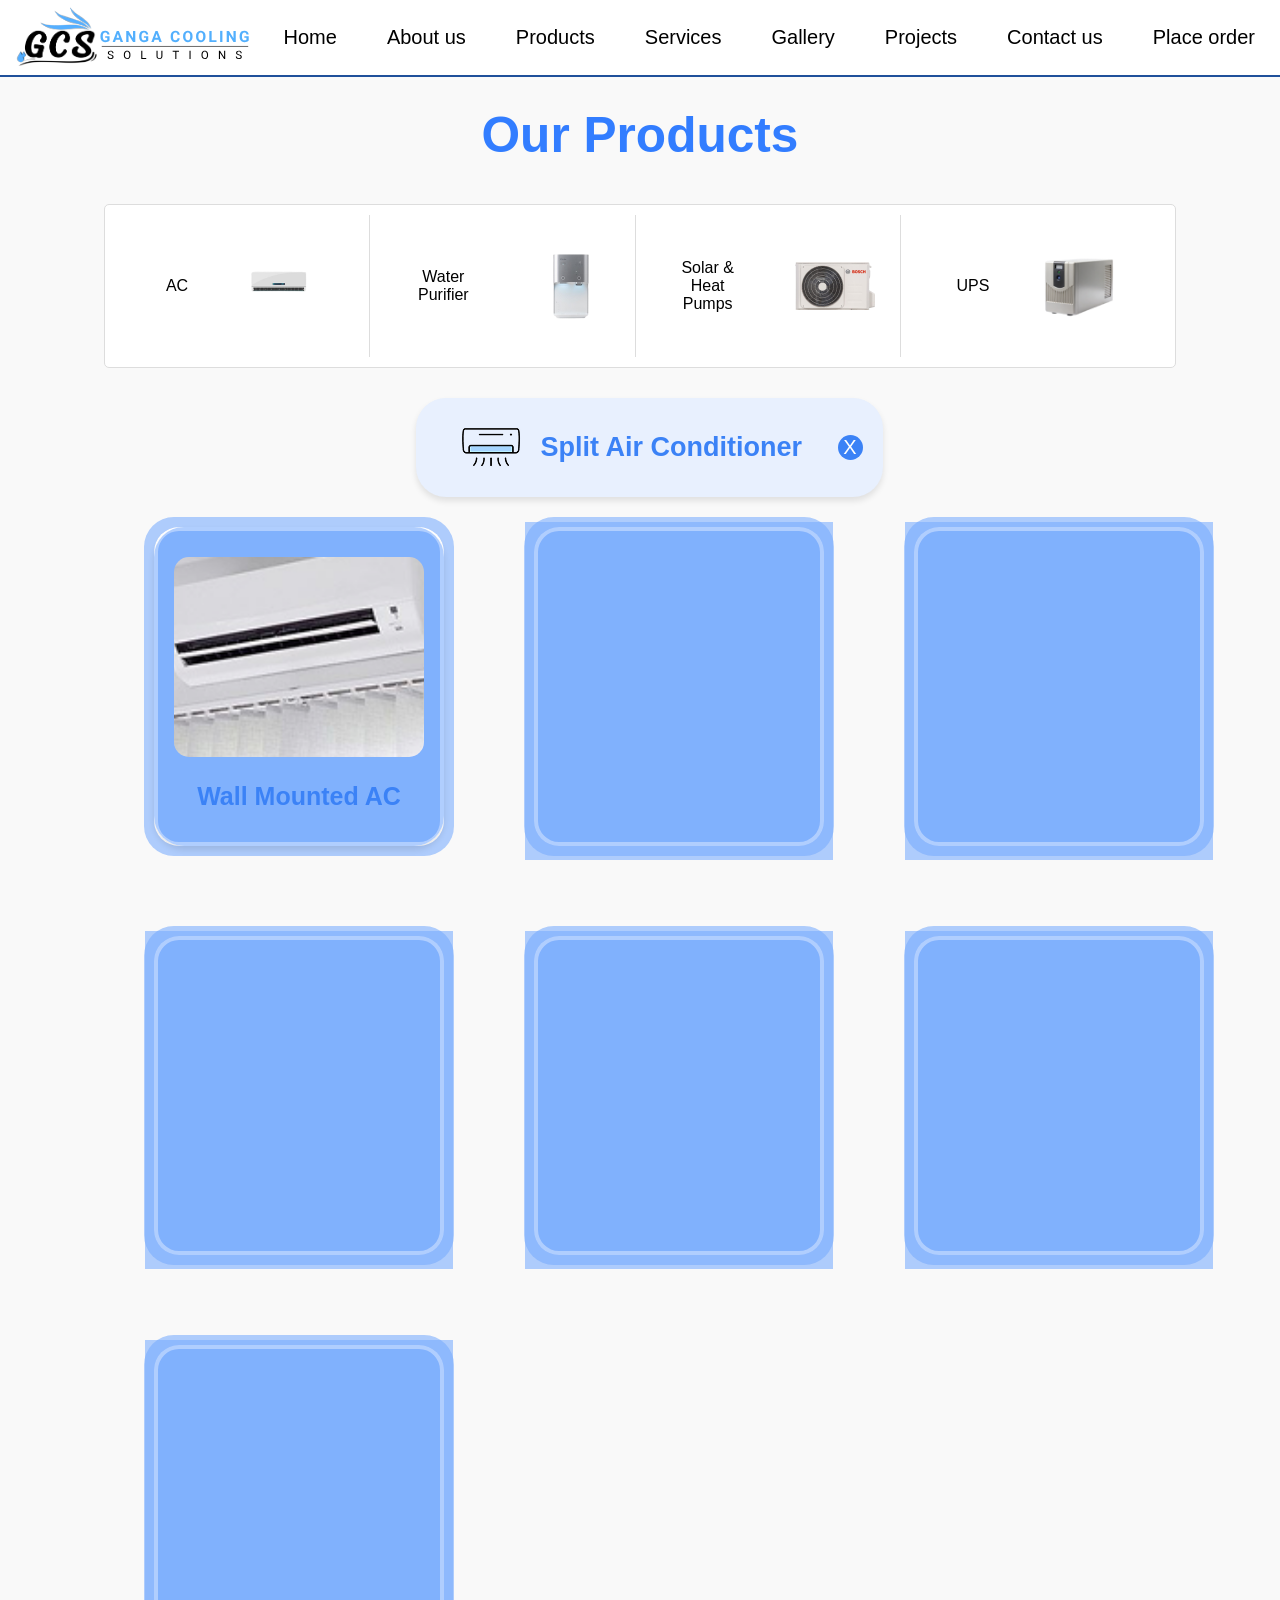
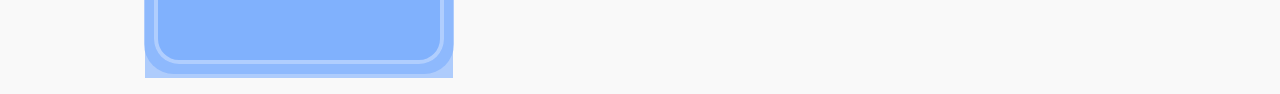
<file: AC/ac1.html>
<!DOCTYPE html>
<html lang="en">
<head>
  <meta charset="UTF-8">
  <meta name="viewport" content="width=device-width, initial-scale=1.0">
  <link rel="stylesheet" href="https://cdnjs.cloudflare.com/ajax/libs/font-awesome/6.0.0-beta2/css/all.min.css" integrity="sha512-YWzhKL2whUzgiheMoBFwW8CKV4qpHQAEuvilg9FAn5VJUDwKZZxkJNuGM4XkWuk94WCrrwslk8yWNGmY1EduTA==" crossorigin="anonymous" referrerpolicy="no-referrer" />
    <link href="https://fonts.googleapis.com/css2?family=Lato:wght@400;400&display=swap" rel="stylesheet">
    <link href="https://cdnjs.cloudflare.com/ajax/libs/font-awesome/6.5.1/css/all.min.css" rel="stylesheet">
    <link rel="stylesheet" href="../CSS/ac.css">
  <title>Flip Cards</title>
</head>
<body>
    <nav class="navbar">
        <div class="logo">
            <img src="images/18.svg" alt="Logo">
            
        </div>
        <ul class="nav-links">
            <li><a href="../index.html#hero">Home</a></li>
            <li><a href="../index.html#about">About us</a></li>
            <li><a href="../index.html#product">Products</a></li>
            <li><a href="../index.html#services">Services</a></li>
            <li><a href="../gallery.html">Gallery</a></li>
            <li><a href="../index.html#projects">Projects</a></li>
            <li><a href="../index.html#footer">Contact us</a></li>
            <li><a href="https://forms.gle/pFJs1hXYYqZuxoWd7">Place order</a></li>
        </ul>
        <div class="hamburger" onclick="toggleMenu()">
            <div></div>
            <div></div>
            <div></div>
        </div>
    </nav>
    <script>
        function toggleMenu() {
            document.querySelector('.nav-links').classList.toggle('active');
        }
    </script>

  <div class="products-section">
    <h2 class="section-title">Our Products</h2>
  </div>

<!-- Categories Box -->
<div class="categories-container">
  <div class="categories">
      <div class="category" onclick="redirectToCategory('ac')">
          <span>AC</span>
          <img src="images/ac.png" alt="AC">
      </div>
      <div class="category" onclick="redirectToCategory('water-purifier')">
          <span>Water Purifier</span>
          <img src="images/wf.png" alt="Water Purifier">
      </div>
      <div class="category" onclick="redirectToCategory('solar-pumps')">
          <span>Solar & Heat Pumps</span>
          <img src="images/shp.png" alt="Solar & Heat Pumps">
      </div>
      <div class="category" onclick="redirectToCategory('ups')">
          <span>UPS</span>
          <img src="images/ups.png" alt="UPS">
      </div>
  </div>
</div>

<script>
  function redirectToCategory(category) {
    // Redirect to products.html with the category as a URL parameter
    window.location.href = `../products.html?category=${category}`;
  }
</script>


  <div class="header">
    <h1>
      <img src="images/img1.png" alt="AC Icon">
      Split Air Conditioner
    </h1>
    <button class="close-button">X</button>
  </div>

  <div class="card-container">
    <!-- Repeat this block for each card -->
    <div class="card">
      <div class="card-inner">
        <div class="card-front">
          <img src="images/a1.png" alt="AC Image">
          <p>Wall Mounted AC</p>
        </div>
        <div class="card-back">
          <h3>Wall Mounted AC</h3>
          <!-- <p class="price">₹28,000 - ₹48,000</p> -->
          <div class="advantages">
            <div>
              <h4>Advantages</h4>
              <ul>
                <li>Energy Efficiency</li>
                <li>Cooling Capacity</li>
                <li>Affordable</li>
              </ul>
            </div>
            <div>
              <h4>Features</h4>
              <ul>
                <li>Copper Condenser</li>
                <li>R32 Refrigerant</li>
                <li>Auto Cleaning</li>
              </ul>
            </div>
          </div>
          <div class="stars">
            <span>★</span><span>★</span><span>★</span><span>★</span><span>★</span>
            <p>3-5 star rating</p>
          </div>
        </div>
      </div>
    </div>
    <!-- Repeat card block ends -->
     <!-- Repeat this block for each card -->
    <div class="card">
        <div class="card-inner">
          <div class="card-front">
            <img src="images/a2.png" alt="AC Image">
            <p>Ceiling Casette AC</p>
          </div>
          <div class="card-back">
            <h3>Ceiling Casette AC</h3>
            <!-- <p class="price">₹55,000 - ₹90,000</p> -->
            <div class="advantages">
              <div>
                <h4>Advantages</h4>
                <ul>
                  <li>Cooling Performance</li>
                  <li>Stylish Design</li>
                  <li>Quiet Operation</li>
                </ul>
              </div>
              <div>
                <h4>Features</h4>
                <ul>
                  <li>Powerful airflow</li>
                  <li>Self-Cleaning</li>
                  <li>R32 Refrigerant</li>
                </ul>
              </div>
            </div>
            <div class="stars">
              <span>★</span><span>★</span><span>★</span><span>★</span><span>★</span>
              <p>3-5 star rating</p>
            </div>
          </div>
        </div>
      </div>
      <!-- Repeat card block ends -->
       <!-- Repeat this block for each card -->
    <div class="card">
        <div class="card-inner">
          <div class="card-front">
            <img src="images/a3.png" alt="AC Image">
            <p>Ceiling Suspended AC</p>
          </div>
          <div class="card-back">
            <h3>Ceiling Suspended AC</h3>
            <!-- <p class="price">₹45,000 - ₹90,000</p> -->
            <div class="advantages">
              <div>
                <h4>Advantages</h4>
                <ul>
                  <li>Cooling Capacity</li>
                  <li>Affordable</li>
                  <li>Advanced <br>Features</li>
                </ul>
              </div>
              <div>
                <h4>Features</h4>
                <ul>
                  <li>Copper condenser</li>
                  <li>Turbo cool mode</li>
                  <li>Remote Control</li>
                </ul>
              </div>
            </div>
            <div class="stars">
              <span>★</span><span>★</span><span>★</span><span>★</span><span>★</span>
              <p>3-5 star rating</p>
            </div>
          </div>
        </div>
      </div>
      <!-- Repeat card block ends -->
       <!-- Repeat this block for each card -->
    <div class="card">
        <div class="card-inner">
          <div class="card-front">
            <img src="images/a4.png" alt="AC Image">
            <p>Floor Mounted Split AC</p>
          </div>
          <div class="card-back">
            <h3>Floor Mounted Split AC</h3>
            <!-- <p class="price">₹50,000 - ₹90,000</p> -->
            <div class="advantages">
              <div>
                <h4>Advantages</h4>
                <ul>
                  <li>Reliable Brand</li>
                  <li>Cooling Performance</li>
                  <li>Durable</li>
                </ul>
              </div>
              <div>
                <h4>Features</h4>
                <ul>
                  <li>Powerful Airflow</li>
                  <li>Self-cleaning</li>
                  <li>4-Way Air Discharge</li>
                </ul>
              </div>
            </div>
            <div class="stars">
              <span>★</span><span>★</span><span>★</span><span>★</span><span>★</span>
              <p>3-5 star rating</p>
            </div>
          </div>
        </div>
      </div>
      <!-- Repeat card block ends -->
       <!-- Repeat this block for each card -->
    <div class="card">
        <div class="card-inner">
          <div class="card-front">
            <img src="images/a5.png" alt="AC Image">
            <p>Multi Mounted AC</p>
          </div>
          <div class="card-back">
            <h3>Multi Mounted AC</h3>
            <!-- <p class="price">₹1,20,000 - ₹2,00,000</p> -->
            <div class="advantages">
              <div>
                <h4>Advantages</h4>
                <ul>
                  <li>Reliable Brand</li>
                  <li>Cooling Performance</li>
                  <li>User-Friendly</li>
                </ul>
              </div>
              <div>
                <h4>Features</h4>
                <ul>
                  <li>Inverter Tecnology</li>
                  <li>Anti-Bacterial Filter</li>
                  <li>4-Way Discharge</li>
                </ul>
              </div>
            </div>
            <div class="stars">
              <span>★</span><span>★</span><span>★</span><span>★</span><span>★</span>
              <p>3-5 star rating</p>
            </div>
          </div>
        </div>
      </div>
      <!-- Repeat card block ends -->
       <!-- Repeat this block for each card -->
    <div class="card">
        <div class="card-inner">
          <div class="card-front">
            <img src="images/a6.png" alt="AC Image">
            <p>Inverter Split AC</p>
          </div>
          <div class="card-back">
            <h3>Inverter Split AC</h3>
            <!-- <p class="price">₹1,20,000 - ₹2,00,000</p> -->
            <div class="advantages">
              <div>
                <h4>Advantages</h4>
                <ul>
                  <li>Good Value for Money</li>
                  <li>Energy Efficient</li>
                  <li>Flexibility</li>
                </ul>
              </div>
              <div>
                <h4>Features</h4>
                <ul>
                  <li>Convertible Cooling Modes</li>
                  <li>Anti-Corrosive</li>
                  <li>4-Way Air Discharge</li>
                </ul>
              </div>
            </div>
            <div class="stars">
              <span>★</span><span>★</span><span>★</span><span>★</span><span>★</span>
              <p>3-5 star rating</p>
            </div>
          </div>
        </div>
      </div>
      <!-- Repeat card block ends -->

    <!-- Add 6 more cards here by copying the above block -->
    <div class="card">
      <div class="card-inner">
        <div class="card-front">
          <img src="images/a7.png" alt="AC Image">
          <p>Concealed Ducted AC</p>
        </div>
        <div class="card-back">
          <h3>Concealed Ducted AC</h3>
          <!-- <p class="price">₹50,000 - ₹1,50,000</p> -->
          <div class="advantages">
            <div>
              <h4>Advantages</h4>
              <ul>
                <li>Affordable </li>
                <li>Energy Efficient</li>
                <li>User friendly feature</li>
              </ul>
            </div>
            <div>
              <h4>Features</h4>
              <ul>
                <li>4-Way Air Discharge</li>
                <li>Anti-Bacterial Filter</li>
                <li>Self-Cleaning Function</li>
              </ul>
            </div>
          </div>
          <div class="stars">
            <span>★</span><span>★</span><span>★</span><span>★</span><span>★</span>
            <p>3-5 star rating</p>
          </div>
        </div>
      </div>
    </div>
    <!-- Add more cards as needed to make a total of 7 cards -->
  </div>

    <script>
    document.querySelectorAll('.card').forEach(card => {
      card.addEventListener('click', () => {
        card.classList.toggle('flipped');
      });
    });

    document.querySelector('.close-button').addEventListener('click', () => {
  window.location.href = '../products.html';
});
</script>

</body>
</html>
</file>
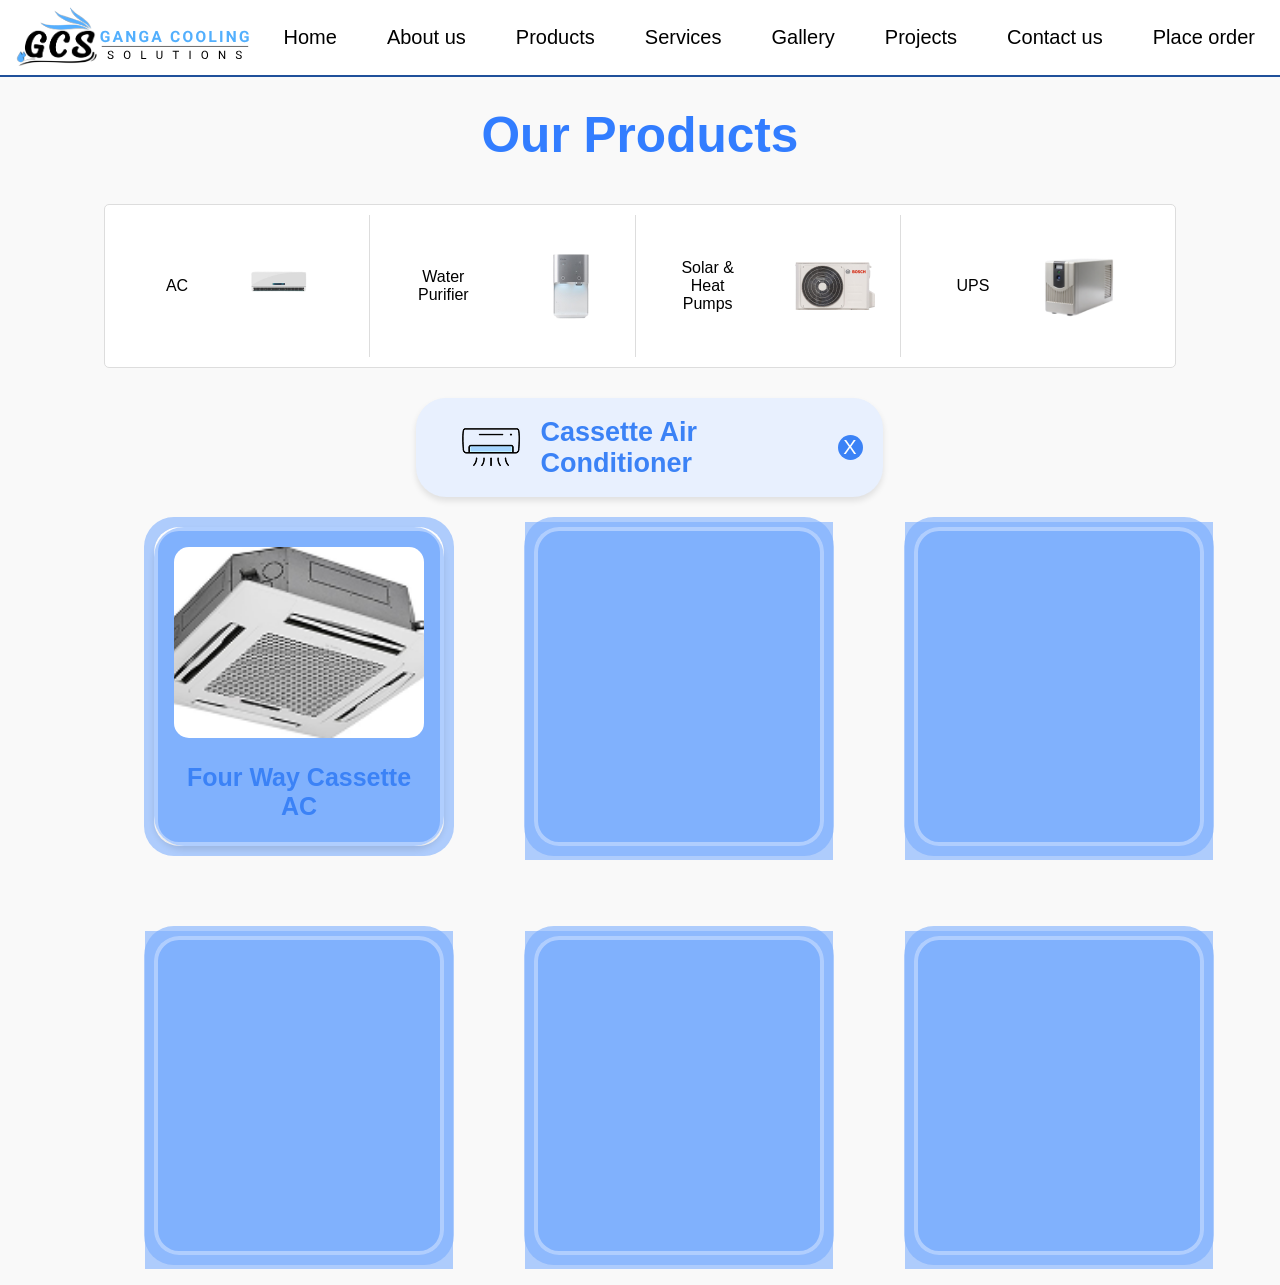
<file: AC/ac2.html>
<!DOCTYPE html>
<html lang="en">
<head>
  <meta charset="UTF-8">
  <meta name="viewport" content="width=device-width, initial-scale=1.0">
  <link rel="stylesheet" href="../CSS/ac.css">
  <title>Flip Cards</title>
 
</head>
<body>
    <nav class="navbar">
        <div class="logo">
            <img src="images/18.svg" alt="Logo">
            
        </div>
        <ul class="nav-links">
            <li><a href="../index.html#hero">Home</a></li>
            <li><a href="../index.html#about">About us</a></li>
            <li><a href="../index.html#product">Products</a></li>
            <li><a href="../index.html#services">Services</a></li>
            <li><a href="../gallery.html">Gallery</a></li>
            <li><a href="../index.html#projects">Projects</a></li>
            <li><a href="../index.html#footer">Contact us</a></li>
            <li><a href="https://forms.gle/pFJs1hXYYqZuxoWd7">Place order</a></li>
        </ul>
        <div class="hamburger" onclick="toggleMenu()">
            <div></div>
            <div></div>
            <div></div>
        </div>
    </nav>
    <script>
        function toggleMenu() {
            document.querySelector('.nav-links').classList.toggle('active');
        }
    </script>

  <div class="products-section">
    <h2 class="section-title">Our Products</h2>
  </div>

  <!-- Categories Box -->
<div class="categories-container">
  <div class="categories">
      <div class="category" onclick="redirectToCategory('ac')">
          <span>AC</span>
          <img src="images/ac.png" alt="AC">
      </div>
      <div class="category" onclick="redirectToCategory('water-purifier')">
          <span>Water Purifier</span>
          <img src="images/wf.png" alt="Water Purifier">
      </div>
      <div class="category" onclick="redirectToCategory('solar-pumps')">
          <span>Solar & Heat Pumps</span>
          <img src="images/shp.png" alt="Solar & Heat Pumps">
      </div>
      <div class="category" onclick="redirectToCategory('ups')">
          <span>UPS</span>
          <img src="images/ups.png" alt="UPS">
      </div>
  </div>
</div>

<script>
  function redirectToCategory(category) {
    // Redirect to products.html with the category as a URL parameter
    window.location.href = `../products.html?category=${category}`;
  }
</script>

  <div class="header">
    <h1>
      <img src="images/img1.png" alt="AC Icon">
     Cassette Air Conditioner
    </h1>
    <button class="close-button">X</button>
  </div>

  <div class="card-container">
    <!-- Repeat this block for each card -->
    <div class="card">
      <div class="card-inner">
        <div class="card-front">
          <img src="images/a8.png" alt="AC Image">
          <p>Four Way Cassette AC</p>
        </div>
        <div class="card-back">
          <h3>Four Way Cassette AC</h3>
          <!-- <p class="price">₹60,000 - ₹90,000</p> -->
          <div class="advantages">
            <div>
              <h4>Advantages</h4>
              <ul>
                <li>Reliable Brand</li>
                <li>Excellent Cooling</li>
                <li>Advanced Features</li>
              </ul>
            </div>
            <div>
              <h4>Features</h4>
              <ul>
                <li>4-Way Air Discharge</li>
                <li>Anti-Bacterial Filter</li>
                <li>Wi-Fi Connectivity</li>
              </ul>
            </div>
          </div>
          <div class="stars">
            <span>★</span><span>★</span><span>★</span><span>★</span><span>★</span>
            <p>3-5 star rating</p>
          </div>
        </div>
      </div>
    </div>
    <!-- Repeat card block ends -->
     <!-- Repeat this block for each card -->
    <div class="card">
        <div class="card-inner">
          <div class="card-front">
            <img src="images/a9.png" alt="AC Image">
            <p>Two Way Cassette AC</p>
          </div>
          <div class="card-back">
            <h3>Two Way Cassette AC</h3>
            <!-- <p class="price">₹55,000 - ₹85,000</p> -->
            <div class="advantages">
              <div>
                <h4>Advantages</h4>
                <ul>
                  <li>Excellent<br> Cooling</li>
                  <li>Durable</li>
                  <li>Advanced Feature</li>
                </ul>
              </div>
              <div>
                <h4>Features</h4>
                <ul>
                  <li>2-Way Air Discharge</li>
                  <li>Inverter</li>
                  <li>Wind Free Technology</li>
                </ul>
              </div>
            </div>
            <div class="stars">
              <span>★</span><span>★</span><span>★</span><span>★</span><span>★</span>
              <p>3-5 star rating</p>
            </div>
          </div>
        </div>
      </div>
      <!-- Repeat card block ends -->
       <!-- Repeat this block for each card -->
    <div class="card">
        <div class="card-inner">
          <div class="card-front">
            <img src="images/a10.png" alt="AC Image">
            <p>One Way Cassette AC</p>
          </div>
          <div class="card-back">
            <h3>One Way Cassette AC</h3>
            <!-- <p class="price">₹40,000 - ₹80,000</p> -->
            <div class="advantages">
              <div>
                <h4>Advantages</h4>
                <ul>
                  <li>Reliable Brand</li>
                  <li>Excellent<br> Cooling</li>
                  <li>Durable</li>
                </ul>
              </div>
              <div>
                <h4>Features</h4>
                <ul>
                  <li>1-Way Air Discharge</li>
                  <li>Anti-Bacterial Filter</li>
                  <li>Good valuefor money</li>
                </ul>
              </div>
            </div>
            <div class="stars">
              <span>★</span><span>★</span><span>★</span><span>★</span><span>★</span>
              <p>3-5 star rating</p>
            </div>
          </div>
        </div>
      </div>
      <!-- Repeat card block ends -->
       <!-- Repeat this block for each card -->
    <div class="card">
        <div class="card-inner">
          <div class="card-front">
            <img src="images/a11.png" alt="AC Image">
            <p>Round Flow Cassette</p>
          </div>
          <div class="card-back">
            <h3>Round Flow Cassette</h3>
            <!-- <p class="price">₹75,000 - ₹1,25,000</p> -->
            <div class="advantages">
              <div>
                <h4>Advantages</h4>
                <ul>
                  <li>Reliable Brand</li>
                  <li>Excellent <br>Cooling</li>
                  <li>Durable</li>
                </ul>
              </div>
              <div>
                <h4>Features</h4>
                <ul>
                  <li>360-deg Air Discharge</li>
                  <li>Anti-Bacterial Filter</li>
                  <li>Self cleaning Function</li>
                </ul>
              </div>
            </div>
            <div class="stars">
              <span>★</span><span>★</span><span>★</span><span>★</span><span>★</span>
              <p>3-5 star rating</p>
            </div>
          </div>
        </div>
      </div>
      <!-- Repeat card block ends -->
       <!-- Repeat this block for each card -->
    <div class="card">
        <div class="card-inner">
          <div class="card-front">
            <img src="images/a12.png" alt="AC Image">
            <p>Compact Cassette</p>
          </div>
          <div class="card-back">
            <h3>Compact Cassette</h3>
            <!-- <p class="price">₹55,000 - ₹95,000</p> -->
            <div class="advantages">
              <div>
                <h4>Advantages</h4>
                <ul>
                  <li>Reliable Brand</li>
                  <li>Excellent<br> Cooling</li>
                  <li>Durable</li>
                </ul>
              </div>
              <div>
                <h4>Features</h4>
                <ul>
                  <li>4-Way Air Discharge</li>
                  <li>Anti-Bacterial Filter</li>
                  <li>Wi-Fi Connectivity</li>
                </ul>
              </div>
            </div>
            <div class="stars">
              <span>★</span><span>★</span><span>★</span><span>★</span><span>★</span>
              <p>3-5 star rating</p>
            </div>
          </div>
        </div>
      </div>
      <!-- Repeat card block ends -->
       <!-- Repeat this block for each card -->
    <div class="card">
        <div class="card-inner">
          <div class="card-front">
            <img src="images/a13.png" alt="AC Image">
            <p>Ceiling Suspended Cassette AC</p>
          </div>
          <div class="card-back">
            <h3>Ceiling Suspended Cassette AC</h3>
            <!-- <p class="price">₹60,000 - ₹90,000</p> -->
            <div class="advantages">
              <div>
                <h4>Advantages</h4>
                <ul>
                  <li>Reliable Brand</li>
                  <li>Excellent Cooling</li>
                  <li>Durable</li>
                </ul>
              </div>
              <div>
                <h4>Features</h4>
                <ul>
                  <li>Easy Installation</li>
                  <li>Competitive Pricing</li>
                  <li>Energy Efficiency</li>
                </ul>
              </div>
            </div>
            <div class="stars">
              <span>★</span><span>★</span><span>★</span><span>★</span><span>★</span>
              <p>3-5 star rating</p>
            </div>
          </div>
        </div>
      </div>
      <!-- Repeat card block ends -->
  </div>

  <script>
    document.querySelectorAll('.card').forEach(card => {
      card.addEventListener('click', () => {
        card.classList.toggle('flipped');
      });
    });

    document.querySelector('.close-button').addEventListener('click', () => {
  window.location.href = '../products.html';
});
</script>
</body>
</html>
</file>
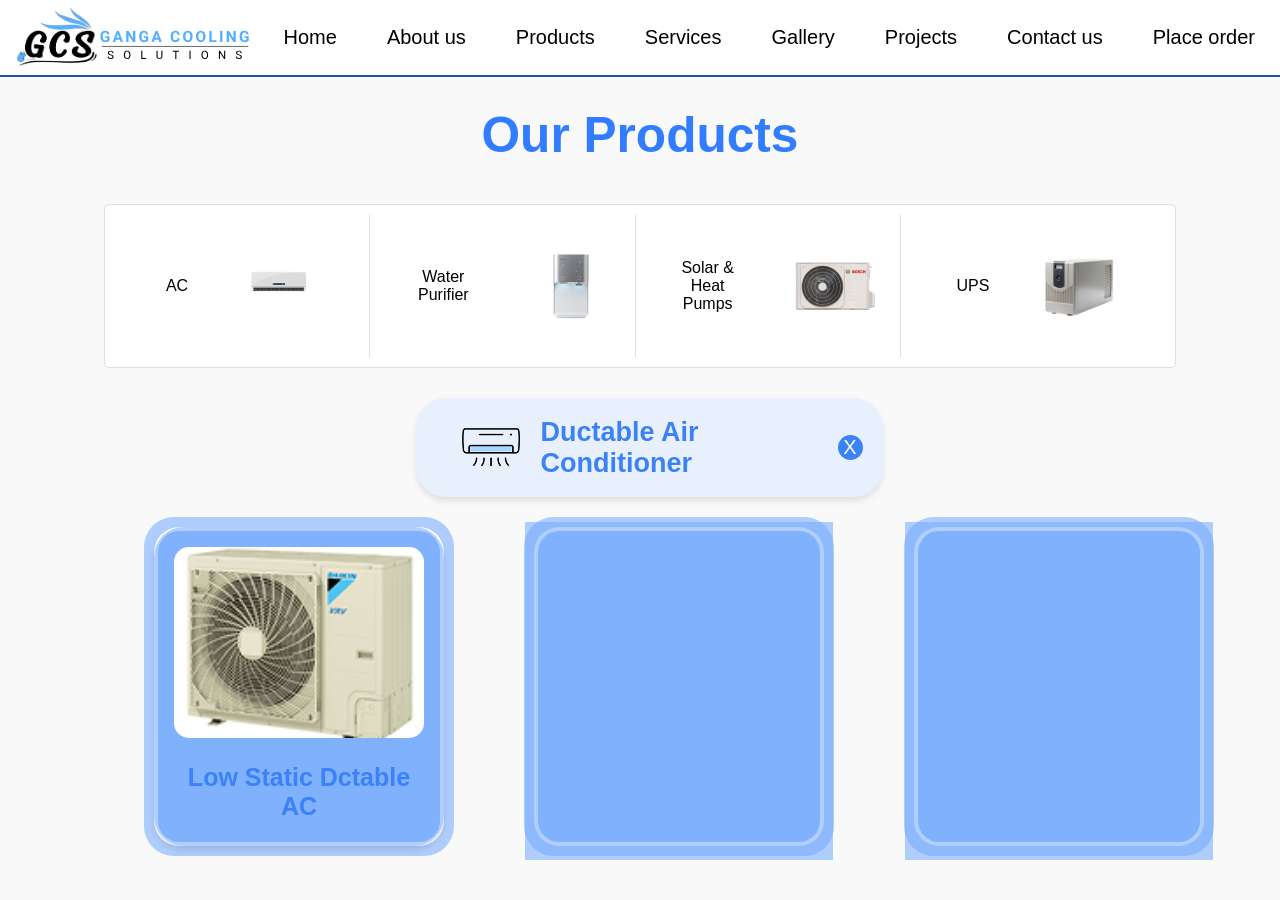
<file: AC/ac3.html>
<!DOCTYPE html>
<html lang="en">
<head>
  <meta charset="UTF-8">
  <meta name="viewport" content="width=device-width, initial-scale=1.0">
  <link rel="stylesheet" href="../CSS/ac.css">
  <title>Flip Cards</title>
 
</head>
<body>
    <nav class="navbar">
        <div class="logo">
            <img src="images/18.svg" alt="Logo">
            
        </div>
        <ul class="nav-links">
            <li><a href="../index.html#hero">Home</a></li>
            <li><a href="../index.html#about">About us</a></li>
            <li><a href="../index.html#product">Products</a></li>
            <li><a href="../index.html#services">Services</a></li>
            <li><a href="../gallery.html">Gallery</a></li>
            <li><a href="../index.html#projects">Projects</a></li>
            <li><a href="../index.html#footer">Contact us</a></li>
            <li><a href="https://forms.gle/pFJs1hXYYqZuxoWd7">Place order</a></li>
        </ul>
        <div class="hamburger" onclick="toggleMenu()">
            <div></div>
            <div></div>
            <div></div>
        </div>
    </nav>
    <script>
        function toggleMenu() {
            document.querySelector('.nav-links').classList.toggle('active');
        }
    </script>
  

  <div class="products-section">
    <h2 class="section-title">Our Products</h2>
  </div>

  <!-- Categories Box -->
<div class="categories-container">
  <div class="categories">
      <div class="category" onclick="redirectToCategory('ac')">
          <span>AC</span>
          <img src="images/ac.png" alt="AC">
      </div>
      <div class="category" onclick="redirectToCategory('water-purifier')">
          <span>Water Purifier</span>
          <img src="images/wf.png" alt="Water Purifier">
      </div>
      <div class="category" onclick="redirectToCategory('solar-pumps')">
          <span>Solar & Heat Pumps</span>
          <img src="images/shp.png" alt="Solar & Heat Pumps">
      </div>
      <div class="category" onclick="redirectToCategory('ups')">
          <span>UPS</span>
          <img src="images/ups.png" alt="UPS">
      </div>
  </div>
</div>

<script>
  function redirectToCategory(category) {
    // Redirect to products.html with the category as a URL parameter
    window.location.href = `../products.html?category=${category}`;
  }
</script>


  <div class="header">
    <h1>
      <img src="images/img1.png" alt="AC Icon">
      Ductable Air Conditioner
    
    </h1>
    <button class="close-button">X</button>
  </div>

  <div class="card-container">
    <!-- Repeat this block for each card -->
    <div class="card">
      <div class="card-inner">
        <div class="card-front">
          <img src="images/a14.png" alt="AC Image">
          <p>Low Static Dctable AC </p>
        </div>
        <div class="card-back">
          <h3>Low Static Dctable AC</h3>
          <!-- <p class="price">₹1,00,000 - ₹3,00,000</p> -->
          <div class="advantages">
            <div>
              <h4>Advantages</h4>
              <ul>
                <li>Energy Efficiency</li>
                <li>Quiet<br> operation</li>
                <li>Wifi control</li>
              </ul>
            </div>
            <div>
              <h4>Features</h4>
              <ul>
                <li>Wifi control</li>
                <li>Flexible </li>
                <li>Temperature management</li>
              </ul>
            </div>
          </div>
          <div class="stars">
            <span>★</span><span>★</span><span>★</span><span>★</span><span>☆</span>
            <p>3-5 star rating</p>
          </div>
        </div>
      </div>
    </div>
    <!-- Repeat card block ends -->
     <!-- Repeat this block for each card -->
    <div class="card">
        <div class="card-inner">
          <div class="card-front">
            <img src="images/a15.png" alt="AC Image">
            <p>Medium Static Ductable AC</p>
          </div>
          <div class="card-back">
            <h3>Medium Static Ductable AC</h3>
            <!-- <p class="price">₹1,50,000 - ₹4,00,000</p> -->
            <div class="advantages">
              <div>
                <h4>Advantages</h4>
                <ul>
                  <li>balanced Airflow</li>
                  <li>Energy savings</li>
                  <li>Easy installation</li>
                </ul>
              </div>
              <div>
                <h4>Features</h4>
                <ul>
                  <li>Medium ESP</li>
                  <li>Inverter technology</li>
                  <li>Energy saving</li>
                </ul>
              </div>
            </div>
            <div class="stars">
              <span>★</span><span>★</span><span>★</span><span>★</span><span>☆</span>
              <p>3-5 star rating</p>
            </div>
          </div>
        </div>
      </div>
      <!-- Repeat card block ends -->
       <!-- Repeat this block for each card -->
    <div class="card">
        <div class="card-inner">
          <div class="card-front">
            <img src="images/a16.png" alt="AC Image">
            <p> Inverter Ductable AC</p>
          </div>
          <div class="card-back">
            <h3>Inverter Ductable AC</h3>
            <!-- <p class="price">₹40,000 - ₹80,000</p> -->
            <div class="advantages">
              <div>
                <h4>Advantages</h4>
                <ul>
                  <li>Energy Efficiency</li>
                  <li>Reliable Brand</li>
                  <li>Optimal Performance</li>
                </ul>
              </div>
              <div>
                <h4>Features</h4>
                <ul>
                  <li>Wi-Fi Connectivity</li>
                  <li>Energy Saving Mode</li>
                  <li>Multiple Indoor Units</li>
                </ul>
              </div>
            </div>
            <div class="stars">
              <span>★</span><span>★</span><span>★</span><span>★</span><span>☆</span>
              <p>3-5 star rating</p>
            </div>
          </div>
        </div>
      </div>
      <!-- Repeat card block ends -->
       <!-- Repeat this block for each card -->
    
    <!-- Add more cards as needed to make a total of 7 cards -->
  </div>

  <script>
    document.querySelectorAll('.card').forEach(card => {
      card.addEventListener('click', () => {
        card.classList.toggle('flipped');
      });
    });

    document.querySelector('.close-button').addEventListener('click', () => {
  window.location.href = '../products.html';
});
</script>
</body>
</html>
</file>
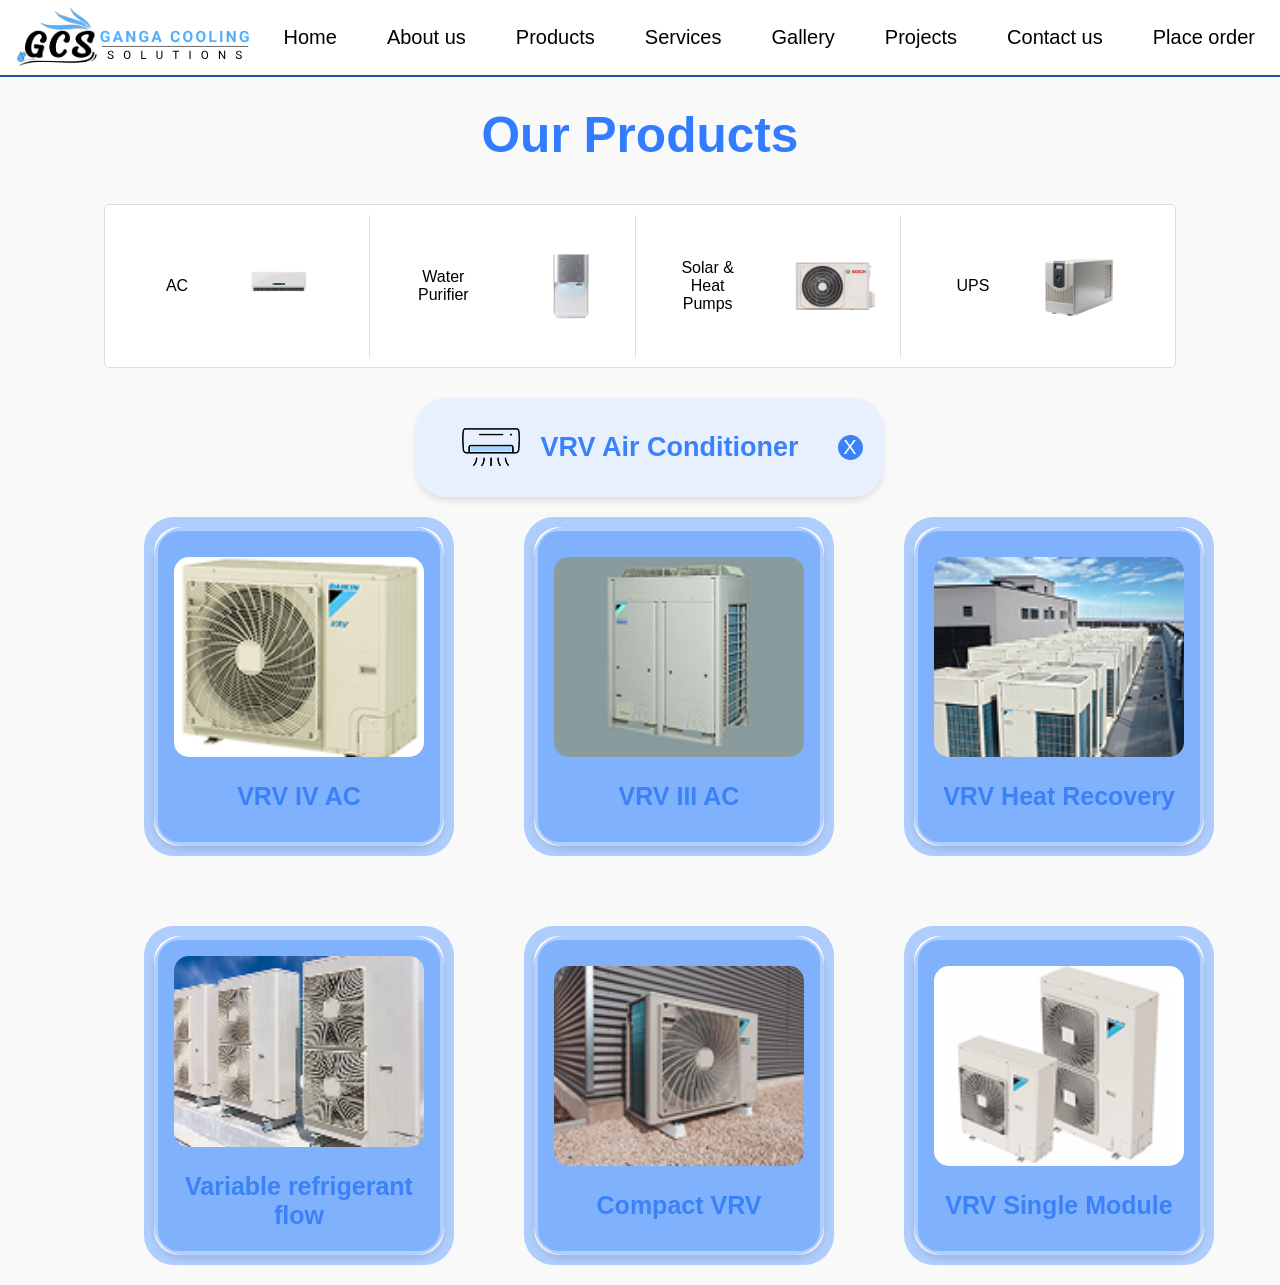
<file: AC/ac4.html>
<!DOCTYPE html>
<html lang="en">
<head>
  <meta charset="UTF-8">
  <meta name="viewport" content="width=device-width, initial-scale=1.0">
  <title>Flip Cards</title>
  <link rel="stylesheet" href="../CSS/ac.css">
</head>
<body>
    <nav class="navbar">
        <div class="logo">
            <img src="images/18.svg" alt="Logo">
            
        </div>
        <ul class="nav-links">
            <li><a href="../index.html#hero">Home</a></li>
            <li><a href="../index.html#about">About us</a></li>
            <li><a href="../index.html#product">Products</a></li>
            <li><a href="../index.html#services">Services</a></li>
            <li><a href="../gallery.html">Gallery</a></li>
            <li><a href="../index.html#projects">Projects</a></li>
            <li><a href="../index.html#footer">Contact us</a></li>
            <li><a href="https://forms.gle/pFJs1hXYYqZuxoWd7">Place order</a></li>
        </ul>
        <div class="hamburger" onclick="toggleMenu()">
            <div></div>
            <div></div>
            <div></div>
        </div>
    </nav>
    <script>
        function toggleMenu() {
            document.querySelector('.nav-links').classList.toggle('active');
        }
    </script>

  <div class="products-section">
    <h2 class="section-title">Our Products</h2>
  </div>

  <!-- Categories Box -->
<div class="categories-container">
  <div class="categories">
      <div class="category" onclick="redirectToCategory('ac')">
          <span>AC</span>
          <img src="images/ac.png" alt="AC">
      </div>
      <div class="category" onclick="redirectToCategory('water-purifier')">
          <span>Water Purifier</span>
          <img src="images/wf.png" alt="Water Purifier">
      </div>
      <div class="category" onclick="redirectToCategory('solar-pumps')">
          <span>Solar & Heat Pumps</span>
          <img src="images/shp.png" alt="Solar & Heat Pumps">
      </div>
      <div class="category" onclick="redirectToCategory('ups')">
          <span>UPS</span>
          <img src="images/ups.png" alt="UPS">
      </div>
  </div>
</div>

<script>
  function redirectToCategory(category) {
    // Redirect to products.html with the category as a URL parameter
    window.location.href = `../products.html?category=${category}`;
  }
</script>


  <div class="header">
    <h1>
      <img src="images/img1.png" alt="AC Icon">
      VRV Air Conditioner
    </h1>
    <button class="close-button">X</button>
  </div>

  <div class="card-container">
    <!-- Repeat this block for each card -->
    <div class="card">
      <div class="card-inner">
        <div class="card-front">
          <img src="images/a17.png" alt="AC Image">
          <p>VRV IV AC</p>
        </div>
        <div class="card-back">
          <h3>VRV IV AC</h3>
          <!-- <p class="price">₹2,00,000 - ₹6,00,000</p> -->
          <div class="advantages">
            <div>
              <h4>Advantages</h4>
              <ul>
                <li>Energy <br>Efficiency</li>
                <li>Long Lasting</li>
                <li>Advanced Technology</li>
              </ul>
            </div>
            <div>
              <h4>Features</h4>
              <ul>
                <li>Wi-Fi Connectivit</li>
                <li>Smart Home Integration</li>
                <li>Multiple Indoor Units</li>
              </ul>
            </div>
          </div>
          <div class="stars">
            <span>★</span><span>★</span><span>★</span><span>★</span><span>☆</span>
            <p>3-5 star rating</p>
          </div>
        </div>
      </div>
    </div>
    <!-- Repeat card block ends -->
     <!-- Repeat this block for each card -->
    <div class="card">
        <div class="card-inner">
          <div class="card-front">
            <img src="images/a18.png" alt="AC Image">
            <p>VRV III AC</p>
          </div>
          <div class="card-back">
            <h3>VRV III AC</h3>
            <!-- <p class="price">₹1,50,000 - ₹4,00,000</p> -->
            <div class="advantages">
              <div>
                <h4>Advantages</h4>
                <ul>
                  <li>Excellent Energy Savings</li>
                  <li>Reliable<br> Performance</li>
                  <li>Quiet Operation</li>
                </ul>
              </div>
              <div>
                <h4>Features</h4>
                <ul>
                  <li>Inverter Technology</li>
                  <li>Flexible Installation</li>
                  <li>Wi-Fi Connectivity</li>
                </ul>
              </div>
            </div>
            <div class="stars">
              <span>★</span><span>★</span><span>★</span><span>★</span><span>☆</span>
              <p>3-5 star rating</p>
            </div>
          </div>
        </div>
      </div>
      <!-- Repeat card block ends -->
       <!-- Repeat this block for each card -->
    <div class="card">
        <div class="card-inner">
          <div class="card-front">
            <img src="images/a19.png" alt="AC Image">
            <p>VRV Heat Recovery</p>
          </div>
          <div class="card-back">
            <h3>VRV Heat Recovery</h3>
            <!-- <p class="price">₹40,000 - ₹80,000</p> -->
            <div class="advantages">
              <div>
                <h4>Advantages</h4>
                <ul>
                  <li>Energy Efficiency</li>
                  <li>Reliable Brand</li>
                  <li>Optimal Performance</li>
                </ul>
              </div>
              <div>
                <h4>Features</h4>
                <ul>
                  <li>Wi-Fi Connectivity</li>
                  <li>Energy Saving Mode</li>
                  <li>Multiple Indoor Units</li>
                </ul>
              </div>
            </div>
            <div class="stars">
              <span>★</span><span>★</span><span>★</span><span>★</span><span>☆</span>
              <p>3-5 star rating</p>
            </div>
          </div>
        </div>
      </div>
      <!-- Repeat card block ends -->
      <div class="card">
        <div class="card-inner">
          <div class="card-front">
            <img src="images/a20.png" alt="AC Image">
            <p>Variable refrigerant flow</p>
          </div>
          <div class="card-back">
            <h3>Variable refrigerant flow</h3>
            <!-- <p class="price">₹45,000 - ₹1,00,000</p> -->
            <div class="advantages">
              <div>
                <h4>Advantages</h4>
                <ul>
                  <li>Energy Efiicient</li>
                  <li>Flexible</li>
                  <li>Reliable cooling</li>
                </ul>
              </div>
              <div>
                <h4>Features</h4>
                <ul>
                  <li>Inverter technology</li>
                  <li>Wifi-technology </li>
                  <li>Long Duct lengths</li>
                </ul>
              </div>
            </div>
            <div class="stars">
              <span>★</span><span>★</span><span>★</span><span>★</span><span>☆</span>
              <p>3-5 star rating</p>
            </div>
          </div>
        </div>
      </div>
       <!-- Repeat this block for each card -->
    <div class="card">
        <div class="card-inner">
          <div class="card-front">
            <img src="images/a21.png" alt="AC Image">
            <p>Compact VRV</p>
          </div>
          <div class="card-back">
            <h3>Compact VRV</h3>
            <!-- <p class="price">₹55,000 - ₹95,000</p> -->
            <div class="advantages">
              <div>
                <h4>Advantages</h4>
                <ul>
                  <li>Compact Design</li>
                  <li>Energy <br>Efficiency</li>
                  <li>Cost Efficiency</li>
                </ul>
              </div>
              <div>
                <h4>Features</h4>
                <ul>
                  <li>Inverter Compressor</li>
                  <li>Flexible Zoning </li>
                  <li>Wi-Fi Connectivity</li>
                </ul>
              </div>
            </div>
            <div class="stars">
              <span>★</span><span>★</span><span>★</span><span>★</span><span>☆</span>
              <p>3-5 star rating</p>
            </div>
          </div>
        </div>
      </div>
      <!-- Repeat card block ends -->
       <!-- Repeat this block for each card -->
    <div class="card">
        <div class="card-inner">
          <div class="card-front">
            <img src="images/a22.png" alt="AC Image">
            <p>VRV Single Module</p>
          </div>
          <div class="card-back">
            <h3>VRV Single Module</h3>
            <!-- <p class="price">₹45,000 - ₹1,00,000</p> -->
            <div class="advantages">
              <div>
                <h4>Advantages</h4>
                <ul>
                  <li>Simple Installation</li>
                  <li>Excellent<br> Cooling</li>
                  <li>Durable</li>
                </ul>
              </div>
              <div>
                <h4>Features</h4>
                <ul>
                  <li>Easy Installation</li>
                  <li>Energy Efficiency </li>
                  <li>Reliable Performance</li>
                </ul>
              </div>
            </div>
            <div class="stars">
              <span>★</span><span>★</span><span>★</span><span>★</span><span>☆</span>
              <p>3-5 star rating</p>
            </div>
          </div>
        </div>
      </div>
      <!-- Repeat card block ends -->
       <!-- Repeat this block for each card -->
   
    <!-- Add more cards as needed to make a total of 7 cards -->
  </div>

  <script>
    document.querySelectorAll('.card').forEach(card => {
      card.addEventListener('click', () => {
        card.classList.toggle('flipped');
      });
    });

    document.querySelector('.close-button').addEventListener('click', () => {
  window.location.href = '../products.html';
});
</script>
</body>
</html>
</file>
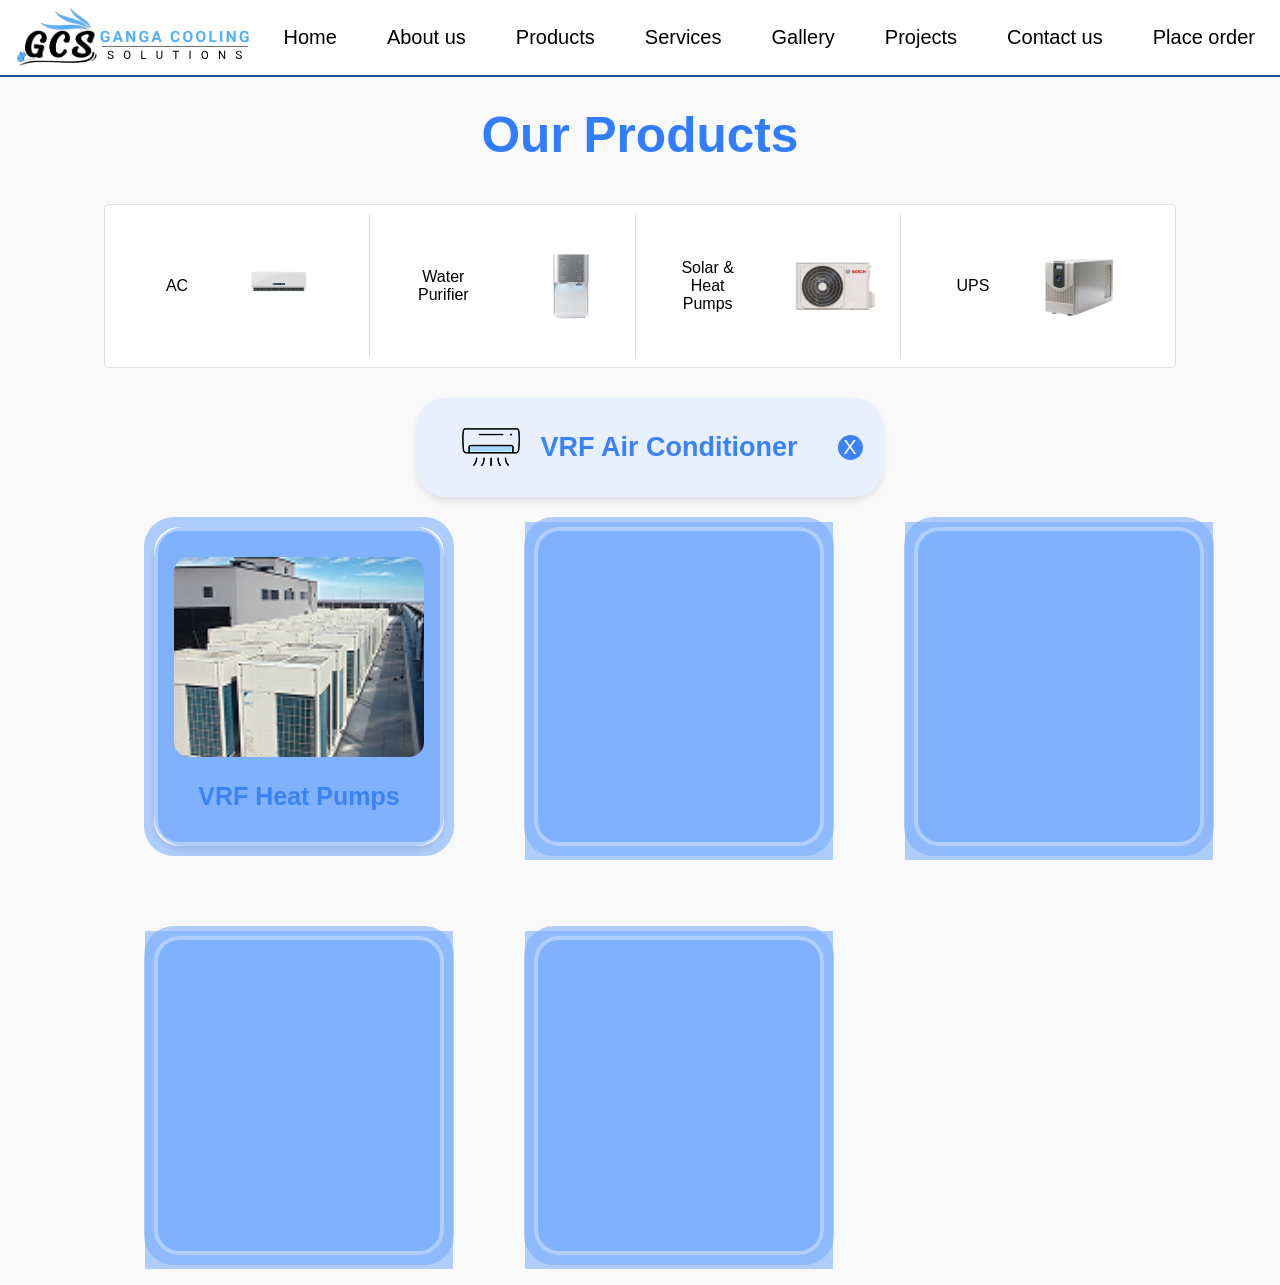
<file: AC/ac5.html>
<!DOCTYPE html>
<html lang="en">
<head>
  <meta charset="UTF-8">
  <meta name="viewport" content="width=device-width, initial-scale=1.0">
  <title>Flip Cards</title>
  <link rel="stylesheet" href="../CSS/ac.css">
</head>
<body>
    <nav class="navbar">
        <div class="logo">
            <img src="images/18.svg" alt="Logo">
            
        </div>
        <ul class="nav-links">
            <li><a href="../index.html#hero">Home</a></li>
            <li><a href="../index.html#about">About us</a></li>
            <li><a href="../index.html#product">Products</a></li>
            <li><a href="../index.html#services">Services</a></li>
            <li><a href="../gallery.html">Gallery</a></li>
            <li><a href="../index.html#projects">Projects</a></li>
            <li><a href="../index.html#footer">Contact us</a></li>
            <li><a href="https://forms.gle/pFJs1hXYYqZuxoWd7">Place order</a></li>
        </ul>
        <div class="hamburger" onclick="toggleMenu()">
            <div></div>
            <div></div>
            <div></div>
        </div>
    </nav>
    <script>
        function toggleMenu() {
            document.querySelector('.nav-links').classList.toggle('active');
        }
    </script>
  

  <div class="products-section">
    <h2 class="section-title">Our Products</h2>
  </div>

<!-- Categories Box -->
<div class="categories-container">
  <div class="categories">
      <div class="category" onclick="redirectToCategory('ac')">
          <span>AC</span>
          <img src="images/ac.png" alt="AC">
      </div>
      <div class="category" onclick="redirectToCategory('water-purifier')">
          <span>Water Purifier</span>
          <img src="images/wf.png" alt="Water Purifier">
      </div>
      <div class="category" onclick="redirectToCategory('solar-pumps')">
          <span>Solar & Heat Pumps</span>
          <img src="images/shp.png" alt="Solar & Heat Pumps">
      </div>
      <div class="category" onclick="redirectToCategory('ups')">
          <span>UPS</span>
          <img src="images/ups.png" alt="UPS">
      </div>
  </div>
</div>

<script>
  function redirectToCategory(category) {
    // Redirect to products.html with the category as a URL parameter
    window.location.href = `../products.html?category=${category}`;
  }
</script>


  <div class="header">
    <h1>
      <img src="images/img1.png" alt="AC Icon">
      VRF Air Conditioner
    </h1>
    <button class="close-button">X</button>
  </div>

  <div class="card-container">
    <!-- Repeat this block for each card -->
    <div class="card">
      <div class="card-inner">
        <div class="card-front">
          <img src="images/a23.png" alt="AC Image">
          <p>VRF Heat Pumps</p>
        </div>
        <div class="card-back">
          <h3>VRF Heat Pump</h3>
          <!-- <p class="price">₹2,00,000 - ₹6,00,000</p> -->
          <div class="advantages">
            <div>
              <h4>Advantages</h4>
              <ul>
                <li>Energy Efficiency </li>
                <li>Flexible<br> Installation</li>
                <li>Provides Heating <br>& Cooling</li>
              </ul>
            </div>
            <div>
              <h4>Features</h4>
              <ul>
                <li>Wi-Fi Connectivity</li>
                <li>Centralized Control System</li>
                <li>Long Piping Length</li>
              </ul>
            </div>
          </div>
          <div class="stars">
            <span>★</span><span>★</span><span>★</span><span>★</span><span>☆</span>
            <p>3-5 star rating</p>
          </div>
        </div>
      </div>
    </div>
    <!-- Repeat card block ends -->
     <!-- Repeat this block for each card -->
    <div class="card">
        <div class="card-inner">
          <div class="card-front">
            <img src="images/a24.png" alt="AC Image">
            <p>VRF Heat Recovery</p>
          </div>
          <div class="card-back">
            <h3>VRF Heat Recovery</h3>
            <!-- <p class="price">₹2,50,000 - ₹7,00,000</p> -->
            <div class="advantages">
              <div>
                <h4>Advantages</h4>
                <ul>
                  <li>Energy Efficiency</li>
                  <li>Suitable for large spaces </li>
                  <li>Heating and <br>Cooling</li>
                </ul>
              </div>
              <div>
                <h4>Features</h4>
                <ul>
                  <li>Heat Recovery System</li>
                  <li>Refrigerant Control</li>
                  <li>Energy Saving Modes</li>
                </ul>
              </div>
            </div>
            <div class="stars">
              <span>★</span><span>★</span><span>★</span><span>★</span><span>☆</span>
              <p>3-5 star rating</p>
            </div>
          </div>
        </div>
      </div>
      <!-- Repeat card block ends -->
       <!-- Repeat this block for each card -->
    <div class="card">
        <div class="card-inner">
          <div class="card-front">
            <img src="images/a25.png" alt="AC Image">
            <p>Modular VRF System</p>
          </div>
          <div class="card-back">
            <h3>Modular VRF System</h3>
            <!-- <p class="price">₹1,80,000 - ₹5,00,000</p> -->
            <div class="advantages">
              <div>
                <h4>Advantages</h4>
                <ul>
                  <li>Scalable <br>System</li>
                  <li>Energy Efficiency</li>
                  <li>Optimal Performance</li>
                </ul>
              </div>
              <div>
                <h4>Features</h4>
                <ul>
                  <li>Wifi-Integration</li>
                  <li>Centralized Control System</li>
                  <li>Expandable Capacity</li>
                </ul>
              </div>
            </div>
            <div class="stars">
              <span>★</span><span>★</span><span>★</span><span>★</span><span>☆</span>
              <p>3-5 star rating</p>
            </div>
          </div>
        </div>
      </div>
      <!-- Repeat card block ends -->
       <!-- Repeat this block for each card -->
    <div class="card">
        <div class="card-inner">
          <div class="card-front">
            <img src="images/a26.png" alt="AC Image">
            <p>Compact VRF System</p>
          </div>
          <div class="card-back">
            <h3>Compact VRF System</h3>
            <!-- <p class="price">₹1,50,000 - ₹4,00,000</p> -->
            <div class="advantages">
              <div>
                <h4>Advantages</h4>
                <ul>
                  <li>Space saving</li>
                  <li>Cost Saving</li>
                  <li>Flexible Zoning</li>
                </ul>
              </div>
              <div>
                <h4>Features</h4>
                <ul>
                  <li>Compact outdoor unit</li>
                  <li>Inverter Technology</li>
                  <li>Multiple outdoor unit</li>
                </ul>
              </div>
            </div>
            <div class="stars">
              <span>★</span><span>★</span><span>★</span><span>★</span><span>☆</span>
              <p>3-5 star rating</p>
            </div>
          </div>
        </div>
      </div>
      <!-- Repeat card block ends -->
       <!-- Repeat this block for each card -->
    <div class="card">
        <div class="card-inner">
          <div class="card-front">
            <img src="images/a27.png" alt="AC Image">
            <p>VRF Single module</p>
          </div>
          <div class="card-back">
            <h3>VRF Single module</h3>
            <!-- <p class="price">₹1,00,000 - ₹3,00,000</p> -->
            <div class="advantages">
              <div>
                <h4>Advantages</h4>
                <ul>
                  <li>Simple<br>Installation</li>
                  <li>Cost effective</li>
                  <li>Residential area</li>
                </ul>
              </div>
              <div>
                <h4>Features</h4>
                <ul>
                  <li>Single outdoor unit</li>
                  <li>Inverter driven</li>
                  <li>Smart remote control</li>
                </ul>
              </div>
            </div>
            <div class="stars">
              <span>★</span><span>★</span><span>★</span><span>★</span><span>☆</span>
              <p>3-5 star rating</p>
            </div>
          </div>
        </div>
      </div>
    <!-- Add more cards as needed to make a total of 7 cards -->
  </div>

  <script>
    document.querySelectorAll('.card').forEach(card => {
      card.addEventListener('click', () => {
        card.classList.toggle('flipped');
      });
    });

    document.querySelector('.close-button').addEventListener('click', () => {
  window.location.href = '../products.html';
});
</script>
</body>
</html>
</file>
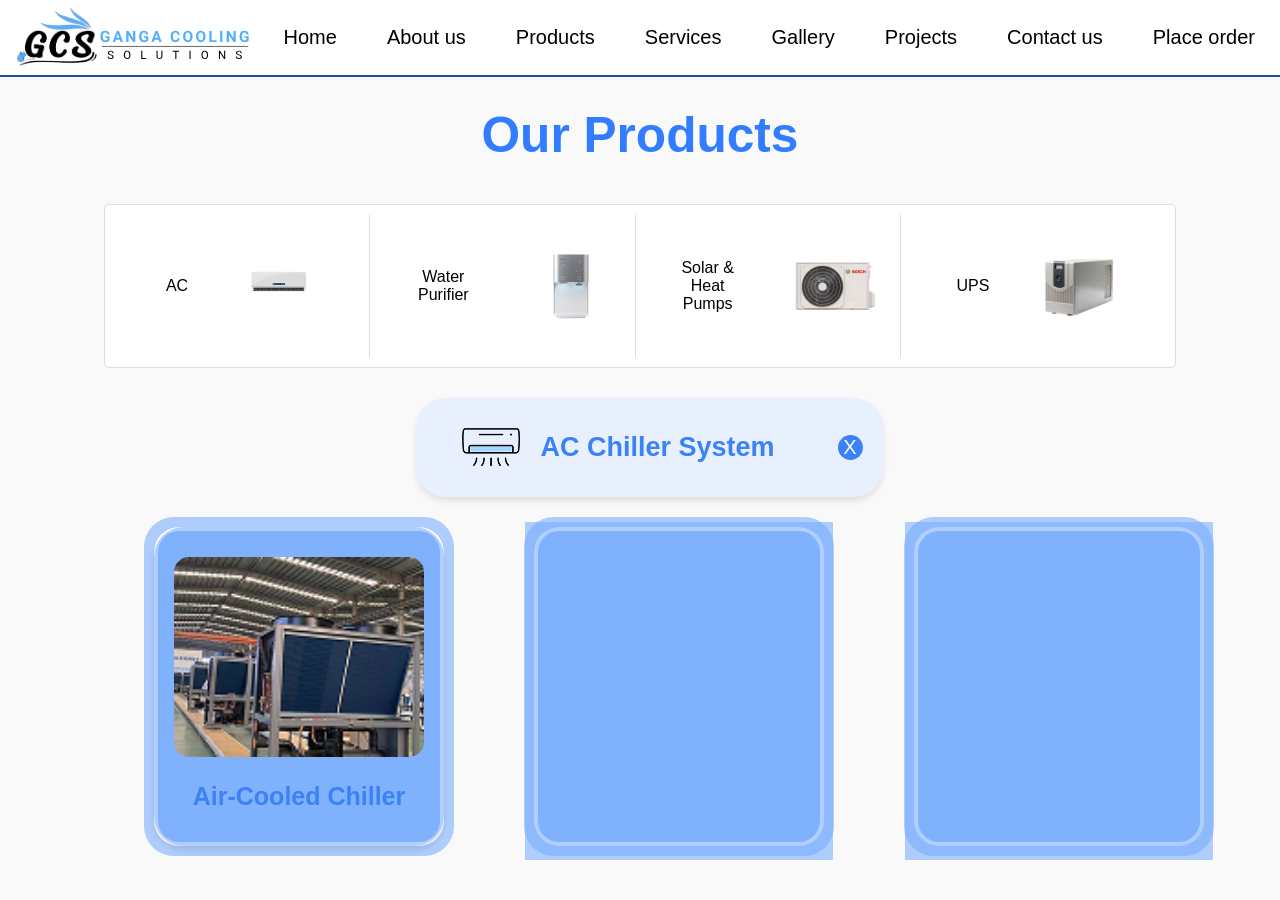
<file: AC/ac6.html>
<!DOCTYPE html>
<html lang="en">
<head>
  <meta charset="UTF-8">
  <meta name="viewport" content="width=device-width, initial-scale=1.0">
  <title>Flip Cards</title>
  <link rel="stylesheet" href="../CSS/ac.css">
</head>
<body>
    <nav class="navbar">
        <div class="logo">
            <img src="images/18.svg" alt="Logo">
            
        </div>
        <ul class="nav-links">
            <li><a href="../index.html#hero">Home</a></li>
            <li><a href="../index.html#about">About us</a></li>
            <li><a href="../index.html#product">Products</a></li>
            <li><a href="../index.html#services">Services</a></li>
            <li><a href="../gallery.html">Gallery</a></li>
            <li><a href="../index.html#projects">Projects</a></li>
            <li><a href="../index.html#footer">Contact us</a></li>
            <li><a href="https://forms.gle/pFJs1hXYYqZuxoWd7">Place order</a></li>
        </ul>
        <div class="hamburger" onclick="toggleMenu()">
            <div></div>
            <div></div>
            <div></div>
        </div>
    </nav>
    <script>
        function toggleMenu() {
            document.querySelector('.nav-links').classList.toggle('active');
        }
    </script>
  

  <div class="products-section">
    <h2 class="section-title">Our Products</h2>
  </div>

<!-- Categories Box -->
<div class="categories-container">
  <div class="categories">
      <div class="category" onclick="redirectToCategory('ac')">
          <span>AC</span>
          <img src="images/ac.png" alt="AC">
      </div>
      <div class="category" onclick="redirectToCategory('water-purifier')">
          <span>Water Purifier</span>
          <img src="images/wf.png" alt="Water Purifier">
      </div>
      <div class="category" onclick="redirectToCategory('solar-pumps')">
          <span>Solar & Heat Pumps</span>
          <img src="images/shp.png" alt="Solar & Heat Pumps">
      </div>
      <div class="category" onclick="redirectToCategory('ups')">
          <span>UPS</span>
          <img src="images/ups.png" alt="UPS">
      </div>
  </div>
</div>

<script>
  function redirectToCategory(category) {
    // Redirect to products.html with the category as a URL parameter
    window.location.href = `../products.html?category=${category}`;
  }
</script>

  <div class="header">
    <h1>
      <img src="images/img1.png" alt="AC Icon">
      AC Chiller System
    </h1>
    <button class="close-button">X</button>
  </div>

  <div class="card-container">
    <!-- Repeat this block for each card -->
    <div class="card">
      <div class="card-inner">
        <div class="card-front">
          <img src="images/a28.png" alt="AC Image">
          <p>Air-Cooled Chiller</p>
        </div>
        <div class="card-back">
          <h3>Air-Cooled Chiller</h3>
          <!-- <p class="price">₹60,000 - ₹90,000</p> -->
          <div class="advantages">
            <div>
              <h4>Advantages</h4>
                <ul>
                  <li>Less maintainance</li>
                  <li>Cost effective</li>
                  <li>Easy installation</li>
                </ul>
              </div>
              <div>
                <h4>Features</h4>
                <ul>
                  <li>High energy efficency</li>
                  <li>Compact design</li>
                  <li>Remote monitoring</li>
              </ul>
            </div>
           
          </div>
          <div class="stars">
            <span>★</span><span>★</span><span>★</span><span>★</span><span>☆</span>
            <p>3-5 star rating</p>
          </div>
        </div>
      </div>
    </div>
    <!-- Repeat card block ends -->
     <!-- Repeat this block for each card -->
    <div class="card">
        <div class="card-inner">
          <div class="card-front">
            <img src="images/a29.png" alt="AC Image">
            <p>Water Cooled chiller</p>
          </div>
          <div class="card-back">
            <h3>Water cooled chiller</h3>
            <!-- <p class="price">₹60,000 - ₹90,000</p> -->
            <div class="advantages">
              <div>
                <h4>Advantages</h4>
                <ul>
                  <li>Energy efficiency</li>
                  <li>Industry appliance</li>
                  <li>Consistent cooling</li>
                </ul>
              </div>
              <div>
                <h4>Features</h4>
                <ul>
                  <li>High efficient</li>
                  <li>Controlled cooling</li>
                  <li>Higher lifespan</li>
                </ul>
              </div>
            </div>
            <div class="stars">
              <span>★</span><span>★</span><span>★</span><span>★</span><span>☆</span>
              <p>3-5 star rating</p>
            </div>
          </div>
        </div>
      </div>
      <!-- Repeat card block ends -->
       <!-- Repeat this block for each card -->
    <div class="card">
        <div class="card-inner">
          <div class="card-front">
            <img src="images/a30.png" alt="AC Image">
            <p>Scroll Chiller</p>
          </div>
          <div class="card-back">
            <h3>Scroll Chiller</h3>
            <!-- <p class="price">₹60,000 - ₹90,000</p> -->
            <div class="advantages">
              <div>
                <h4>Advantages</h4>
                <ul>
                  <li>Compact size</li>
                  <li>Modular <br>Expansion</li>
                  <li>Energy efficiency</li>
                </ul>
              </div>
              <div>
                <h4>Features</h4>
                <ul>
                  <li>Flexible installation</li>
                  <li>Quiet operation</li>
                  
                </ul>
              </div>
            </div>
            <div class="stars">
              <span>★</span><span>★</span><span>★</span><span>★</span><span>☆</span>
              <p>3-5 star rating</p>
            </div>
          </div>
        </div>
      </div>
      
      <!-- Repeat card block ends -->
       <!-- Repeat this block for each card -->
    
    <!-- Add more cards as needed to make a total of 7 cards -->
  </div>

  <script>
    document.querySelectorAll('.card').forEach(card => {
      card.addEventListener('click', () => {
        card.classList.toggle('flipped');
      });
    });

    document.querySelector('.close-button').addEventListener('click', () => {
  window.location.href = '../products.html';
});
</script>
</body>
</html>
</file>
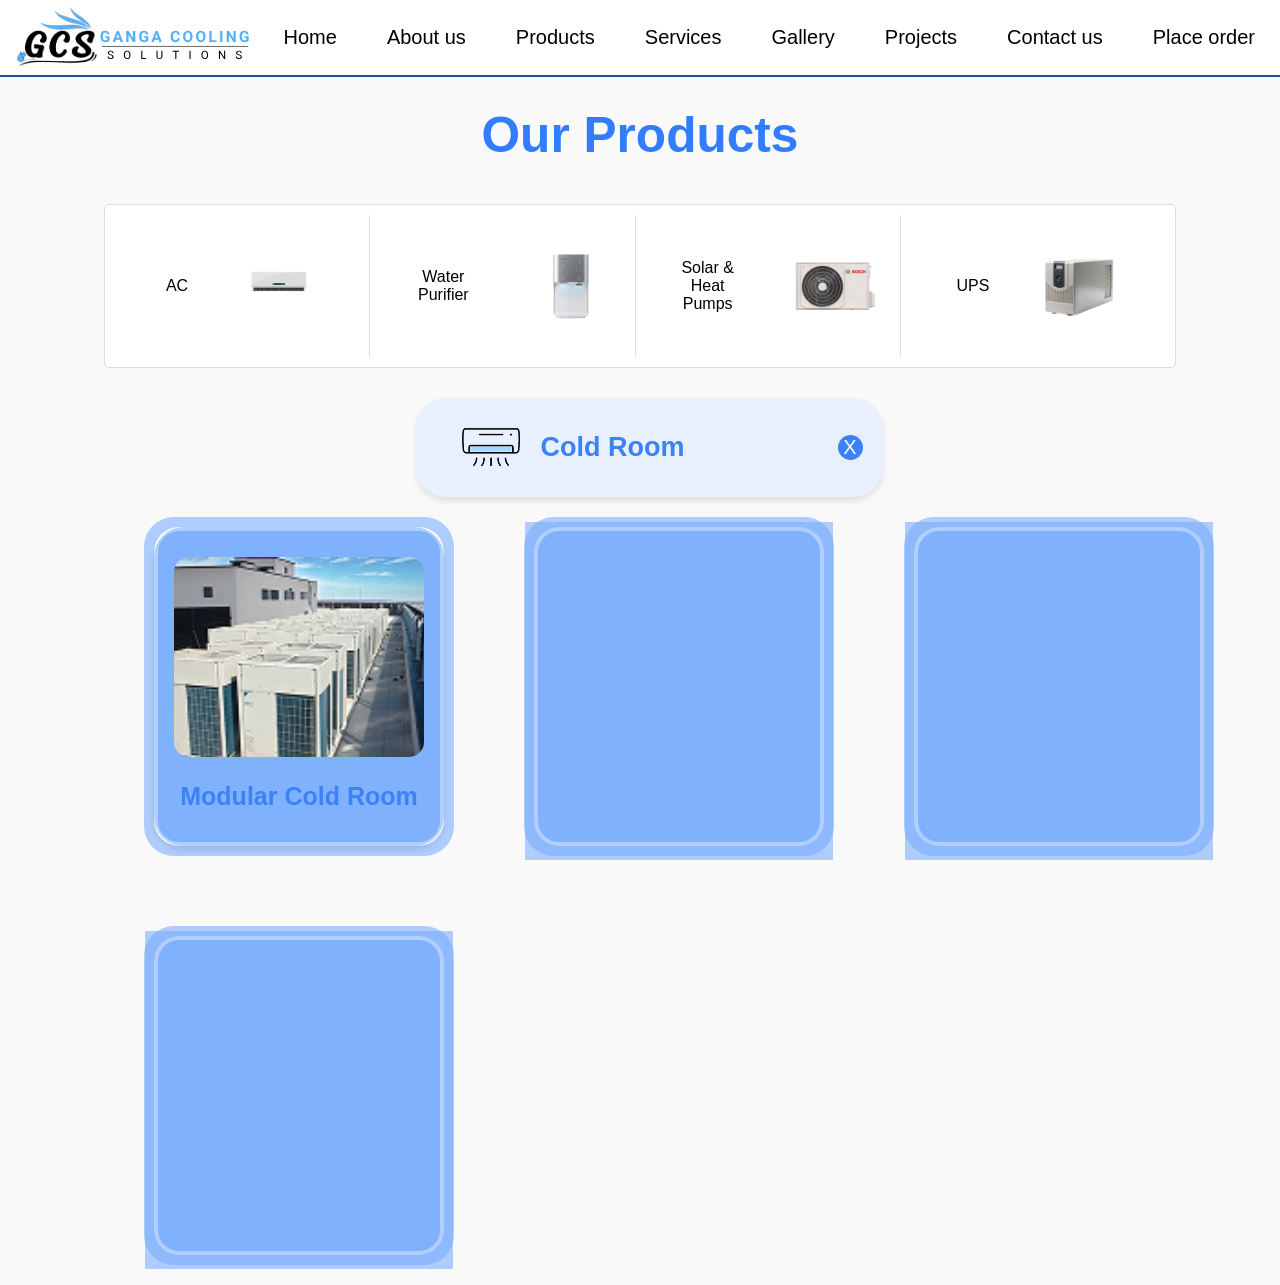
<file: AC/ac7.html>
<!DOCTYPE html>
<html lang="en">
<head>
  <meta charset="UTF-8">
  <meta name="viewport" content="width=device-width, initial-scale=1.0">
  <title>Flip Cards</title>
  <link rel="stylesheet" href="../CSS/ac.css">
</head>
<body>
    <nav class="navbar">
        <div class="logo">
            <img src="images/18.svg" alt="Logo">
            
        </div>
        <ul class="nav-links">
            <li><a href="../index.html#hero">Home</a></li>
            <li><a href="../index.html#about">About us</a></li>
            <li><a href="../index.html#product">Products</a></li>
            <li><a href="../index.html#services">Services</a></li>
            <li><a href="../gallery.html">Gallery</a></li>
            <li><a href="../index.html#projects">Projects</a></li>
            <li><a href="../index.html#footer">Contact us</a></li>
            <li><a href="https://forms.gle/pFJs1hXYYqZuxoWd7">Place order</a></li>
        </ul>
        <div class="hamburger" onclick="toggleMenu()">
            <div></div>
            <div></div>
            <div></div>
        </div>
    </nav>
    <script>
        function toggleMenu() {
            document.querySelector('.nav-links').classList.toggle('active');
        }
    </script>

  <div class="products-section">
    <h2 class="section-title">Our Products</h2>
  </div>

 <!-- Categories Box -->
<div class="categories-container">
  <div class="categories">
      <div class="category" onclick="redirectToCategory('ac')">
          <span>AC</span>
          <img src="images/ac.png" alt="AC">
      </div>
      <div class="category" onclick="redirectToCategory('water-purifier')">
          <span>Water Purifier</span>
          <img src="images/wf.png" alt="Water Purifier">
      </div>
      <div class="category" onclick="redirectToCategory('solar-pumps')">
          <span>Solar & Heat Pumps</span>
          <img src="images/shp.png" alt="Solar & Heat Pumps">
      </div>
      <div class="category" onclick="redirectToCategory('ups')">
          <span>UPS</span>
          <img src="images/ups.png" alt="UPS">
      </div>
  </div>
</div>

<script>
  function redirectToCategory(category) {
    // Redirect to products.html with the category as a URL parameter
    window.location.href = `../products.html?category=${category}`;
  }
</script>

  <div class="header">
    <h1>
      <img src="images/img1.png" alt="AC Icon">
      Cold Room
    </h1>
    <button class="close-button">X</button>
  </div>

  <div class="card-container">
    <!-- Repeat this block for each card -->
    <div class="card">
      <div class="card-inner">
        <div class="card-front">
          <img src="images/a31.png" alt="AC Image">
          <p>Modular Cold Room</p>
        </div>
        <div class="card-back">
          <h3>Modular Cold Room</h3>
          <!-- <p class="price">₹60,000 - ₹90,000</p> -->
          <div class="advantages">
            <div>
              <h4>Advantages</h4>
              <ul>
                <li>Customizable </li>
                <li>Quick <br>Installation</li>
                <li>Energy Efficient</li>
              </ul>
            </div>
            <div>
              <h4>Features</h4>
              <ul>
                <li>Insulation Panels</li>
                <li>Temperature control</li>
                <li>Energy saving design</li>
              </ul>
            </div>
           
          </div>
          <div class="stars">
            <span>★</span><span>★</span><span>★</span><span>★</span><span>★</span>
            <p>3-5 star rating</p>
          </div>
        </div>
      </div>
    </div>
    <!-- Repeat card block ends -->
     <!-- Repeat this block for each card -->
    <div class="card">
        <div class="card-inner">
          <div class="card-front">
            <img src="images/a32.png" alt="AC Image">
            <p>Walk-in cold room</p>
          </div>
          <div class="card-back">
            <h3>Walk-in cold room</h3>
            <!-- <p class="price">₹60,000 - ₹90,000</p> -->
            <div class="advantages">
              <div>
                <h4>Advantages</h4>
                <ul>
                  <li>Soacious</li>
                  <li>Customizable sheiving</li>
                  <li>Temperature consistency</li>
                </ul>
              </div>
              <div>
                <h4>Features</h4>
                <ul>
                  <li>Large storage capacity</li>
                  <li>Energy efficient</li>
                  <li>Remote monitoring </li>
                </ul>
              </div>
            </div>
            <div class="stars">
              <span>★</span><span>★</span><span>★</span><span>★</span><span>★</span>
              <p>3-5 star rating</p>
            </div>
          </div>
        </div>
      </div>
      <!-- Repeat card block ends -->
       <!-- Repeat this block for each card -->
    <div class="card">
        <div class="card-inner">
          <div class="card-front">
            <img src="images/a33.png" alt="AC Image">
            <p>Blast freezer cold room</p>
          </div>
          <div class="card-back">
            <h3>Blast freezer cold room</h3>
            <!-- <p class="price">₹60,000 - ₹90,000</p> -->
            <div class="advantages">
              <div>
                <h4>Advantages</h4>
                <ul>
                  <li>Humidity <br>control</li>
                  <li>Remote monitoring</li>
                  <li>Energy efficiency</li>
                </ul>
              </div>
              <div>
                <h4>Features</h4>
                <ul>
                  <li>Temperature management</li>
                  <li>Remote monitoring</li>
                  <li>Data logging system</li>
                </ul>
              </div>
            </div>
            <div class="stars">
              <span>★</span><span>★</span><span>★</span><span>★</span><span>★</span>
              <p>3-5 star rating</p>
            </div>
          </div>
        </div>
      </div>
      <!-- Repeat card block ends -->
       <!-- Repeat this block for each card -->
    <div class="card">
        <div class="card-inner">
          <div class="card-front">
            <img src="images/a34.png" alt="AC Image">
            <p>Pharmaceutical cold room</p>
          </div>
          <div class="card-back">
            <h3>Pharmaceutical cold room</h3>
            <!-- <p class="price">₹60,000 - ₹90,000</p> -->
            <div class="advantages">
              <div>
                <h4>Advantages</h4>
                <ul>
                  <li>Controlled <br>Humidity</li>
                  <li>Energy efficiency</li>
                  <li>Flexible zoning </li>
                </ul>
              </div>
              <div>
                <h4>Features</h4>
                <ul>
                  <li>Remote monitoring</li>
                  <li>Energy efficiency</li>
                  <li>Airflow system</li>
                </ul>
              </div>
            </div>
            <div class="stars">
              <span>★</span><span>★</span><span>★</span><span>★</span><span>★</span>
              <p>3-5 star rating</p>
            </div>
          </div>
        </div>
      </div>
    <!-- Add more cards as needed to make a total of 7 cards -->
  </div>

  <script>
    document.querySelectorAll('.card').forEach(card => {
      card.addEventListener('click', () => {
        card.classList.toggle('flipped');
      });
    });

    document.querySelector('.close-button').addEventListener('click', () => {
  window.location.href = '../products.html';
});
</script>
</body>
</html>
</file>
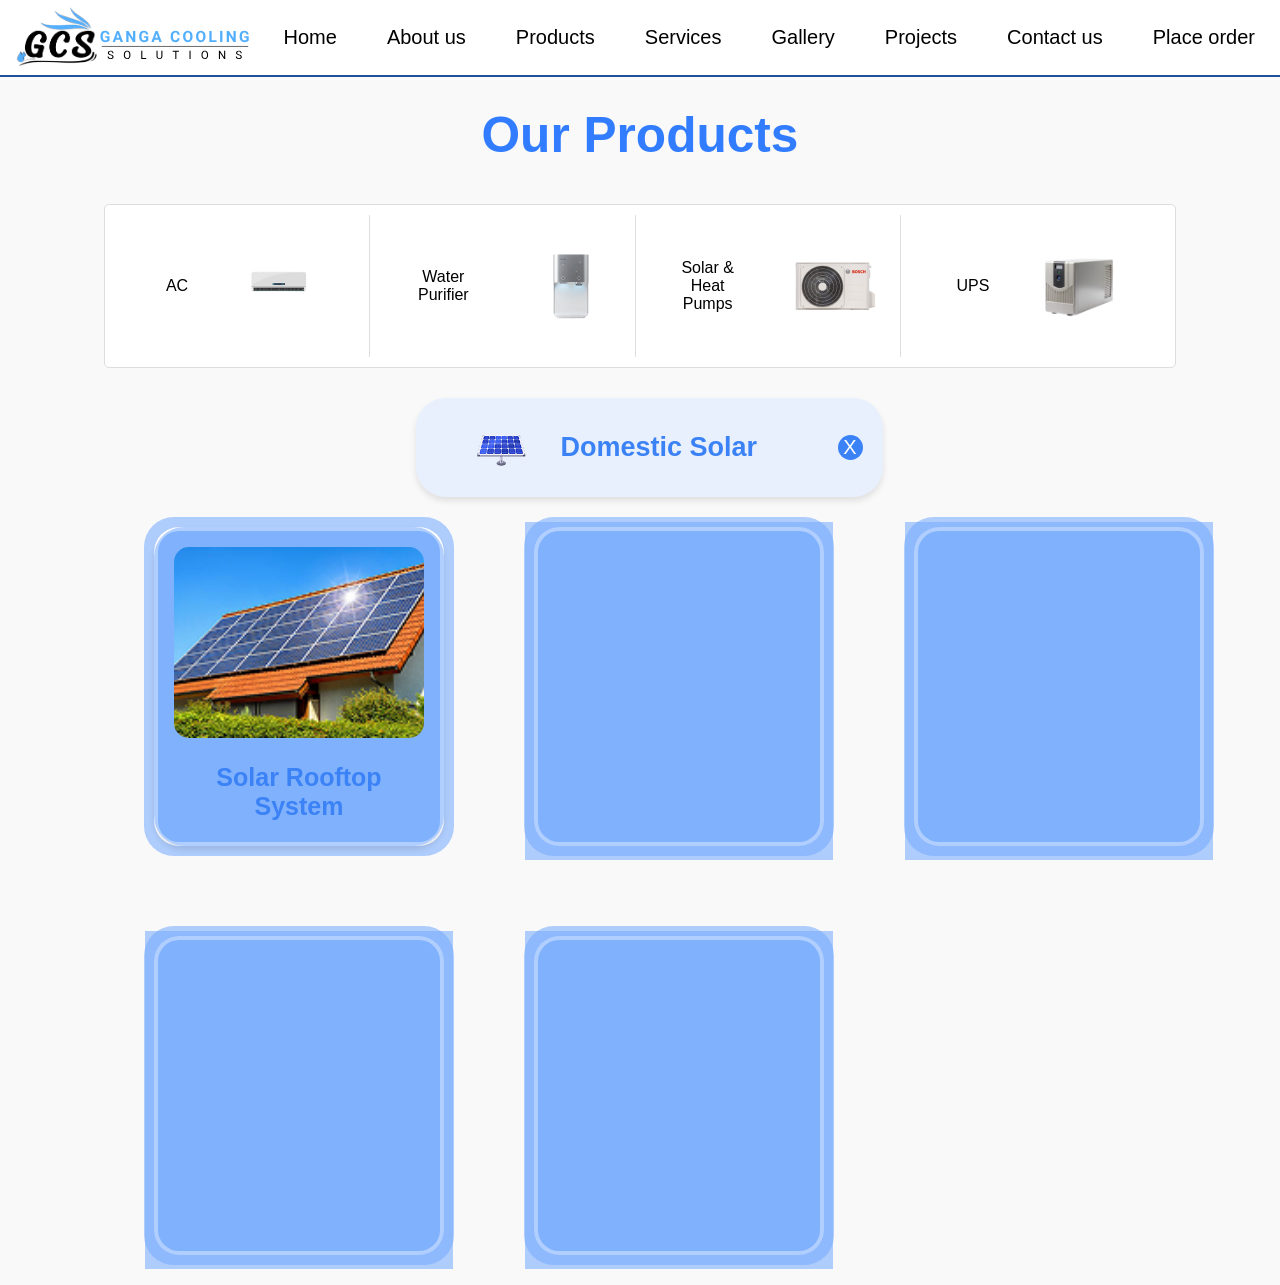
<file: SHP/shp1.html>
<!DOCTYPE html>
<html lang="en">
<head>
  <meta charset="UTF-8">
  <meta name="viewport" content="width=device-width, initial-scale=1.0">
  <title>Flip Cards</title>
  <link rel="stylesheet" href="../CSS/ac.css">
</head>
<body>
    <nav class="navbar">
        <div class="logo">
            <img src="images/18.svg" alt="Logo">
            
        </div>
        <ul class="nav-links">
            <li><a href="../index.html#hero">Home</a></li>
            <li><a href="../index.html#about">About us</a></li>
            <li><a href="../index.html#product">Products</a></li>
            <li><a href="../index.html#services">Services</a></li>
            <li><a href="../gallery.html">Gallery</a></li>
            <li><a href="../index.html#projects">Projects</a></li>
            <li><a href="../index.html#footer">Contact us</a></li>
            <li><a href="https://forms.gle/pFJs1hXYYqZuxoWd7">Place order</a></li>
        </ul>
        <div class="hamburger" onclick="toggleMenu()">
            <div></div>
            <div></div>
            <div></div>
        </div>
    </nav>
    <script>
        function toggleMenu() {
            document.querySelector('.nav-links').classList.toggle('active');
        }
    </script>
  

  <div class="products-section">
    <h2 class="section-title">Our Products</h2>
  </div>

<!-- Categories Box -->
<div class="categories-container">
  <div class="categories">
      <div class="category" onclick="redirectToCategory('ac')">
          <span>AC</span>
          <img src="images/ac.png" alt="AC">
      </div>
      <div class="category" onclick="redirectToCategory('water-purifier')">
          <span>Water Purifier</span>
          <img src="images/wf.png" alt="Water Purifier">
      </div>
      <div class="category" onclick="redirectToCategory('solar-pumps')">
          <span>Solar & Heat Pumps</span>
          <img src="images/shp.png" alt="Solar & Heat Pumps">
      </div>
      <div class="category" onclick="redirectToCategory('ups')">
          <span>UPS</span>
          <img src="images/ups.png" alt="UPS">
      </div>
  </div>
</div>

<script>
  function redirectToCategory(category) {
    // Redirect to products.html with the category as a URL parameter
    window.location.href = `../products.html?category=${category}`;
  }
</script>



  <div class="header">
    <h1>
      <img src="images/img1.png" alt="AC Icon">
      Domestic Solar
    </h1>
    <button class="close-button">X</button>
  </div>

  <div class="card-container">
    <!-- Repeat this block for each card -->
    <div class="card">
      <div class="card-inner">
        <div class="card-front">
          <img src="images/s1.png" alt="AC Image">
          <p>Solar Rooftop System</p>
        </div>
        <div class="card-back">
          <h3>Solar Rooftop System</h3>
          <!-- <p class="price">₹28,000 - ₹48,000</p> -->
          <div class="advantages">
            <div>
              <h4>Advantages</h4>
              <ul>
                <li>Reduce electricity bills</li>
                <li>Eco-friendly</li>
                <li>Ideal for rural homes</li>
              </ul>
            </div>
            <div>
              <h4>Features</h4>
              <ul>
                <li>PV Pumps</li>
                <li>Battery storage option</li>
                <li>Remote monitoring</li>
              </ul>
            </div>
          </div>
          <div class="stars">
            <span>★</span><span>★</span><span>★</span><span>★</span><span>★</span>
            <p>3-5 star rating</p>
          </div>
        </div>
      </div>
    </div>
    <!-- Repeat card block ends -->
     <!-- Repeat this block for each card -->
    <div class="card">
        <div class="card-inner">
          <div class="card-front">
            <img src="images/s2.png" alt="AC Image">
            <p>Solar water heater</p>
          </div>
          <div class="card-back">
            <h3>Solar water heater</h3>
            <!-- <p class="price">₹55,000 - ₹90,000</p> -->
            <div class="advantages">
              <div>
                <h4>Advantages</h4>
                <ul>
                  <li>Cost effective</li>
                  <li>Reduces reliance</li>
                  <li>Sustainable <br>energy</li>
                </ul>
              </div>
              <div>
                <h4>Features</h4>
                <ul>
                  <li>Evacuated tube</li>
                  <li>Stainless steel tank</li>
                  <li>Corrosion resistant</li>
                </ul>
              </div>
            </div>
            <div class="stars">
              <span>★</span><span>★</span><span>★</span><span>★</span><span>★</span>
              <p>3-5 star rating</p>
            </div>
          </div>
        </div>
      </div>
      <!-- Repeat card block ends -->
       <!-- Repeat this block for each card -->
    <div class="card">
        <div class="card-inner">
          <div class="card-front">
            <img src="images/s3.png" alt="AC Image">
            <p>Solar Home Lighting System</p>
          </div>
          <div class="card-back">
            <h3>Solar Home Lighting System</h3>
            <!-- <p class="price">₹45,000 - ₹90,000</p> -->
            <div class="advantages">
              <div>
                <h4>Advantages</h4>
                <ul>
                  <li>Backup power</li>
                  <li>Energy-efficient </li>
                  <li>Ideal for rural homes </li>
                </ul>
              </div>
              <div>
                <h4>Features</h4>
                <ul>
                  <li>LED lighting </li>
                  <li>Solar panel charging </li>
                  <li>Batter Backup</li>
                </ul>
              </div>
            </div>
            <div class="stars">
              <span>★</span><span>★</span><span>★</span><span>★</span><span>★</span>
              <p>3-5 star rating</p>
            </div>
          </div>
        </div>
      </div>
      <!-- Repeat card block ends -->
       <!-- Repeat this block for each card -->
    <div class="card">
        <div class="card-inner">
          <div class="card-front">
            <img src="images/s4.png" alt="AC Image">
            <p>Solar Inverter System</p>
          </div>
          <div class="card-back">
            <h3>Solar Inverter System</h3>
            <!-- <p class="price">₹50,000 - ₹90,000</p> -->
            <div class="advantages">
              <div>
                <h4>Advantages</h4>
                <ul>
                  <li>Reliable power</li>
                  <li>Reduces electricity costs</li>
                  <li>Sustainable energy</li>
                </ul>
              </div>
              <div>
                <h4>Features</h4>
                <ul>
                  <li>MPPT Technology</li>
                  <li>Grid-Tied</li>
                  <li>Version efficiency</li>
                </ul>
              </div>
            </div>
            <div class="stars">
              <span>★</span><span>★</span><span>★</span><span>★</span><span>★</span>
              <p>3-5 star rating</p>
            </div>
          </div>
        </div>
      </div>
      <!-- Repeat card block ends -->
       <!-- Repeat this block for each card -->
    <div class="card">
        <div class="card-inner">
          <div class="card-front">
            <img src="images/s5.png" alt="AC Image">
            <p>Solar Garden & outdoor lights</p>
          </div>
          <div class="card-back">
            <h3>Solar Garden & outdoor lights</h3>
            <!-- <p class="price">₹1,20,000 - ₹2,00,000</p> -->
            <div class="advantages">
              <div>
                <h4>Advantages</h4>
                <ul>
                  <li>Decorative</li>
                  <li>Functional</li>
                  <li>Energy-Saving</li>
                </ul>
              </div>
              <div>
                <h4>Features</h4>
                <ul>
                  <li>LED Tecnology</li>
                  <li>Weatherproof Design</li>
                  <li>Free-Maintainance</li>
                </ul>
              </div>
            </div>
            <div class="stars">
              <span>★</span><span>★</span><span>★</span><span>★</span><span>★</span>
              <p>3-5 star rating</p>
            </div>
          </div>
        </div>
      </div>
      <!-- Repeat card block ends -->
       <!-- Repeat this block for each card -->
    
    <!-- Add more cards as needed to make a total of 7 cards -->
  </div>

    <script>
    document.querySelectorAll('.card').forEach(card => {
      card.addEventListener('click', () => {
        card.classList.toggle('flipped');
      });
    });

    document.querySelector('.close-button').addEventListener('click', () => {
  window.location.href = '../products.html';
});
</script>

</body>
</html>
</file>
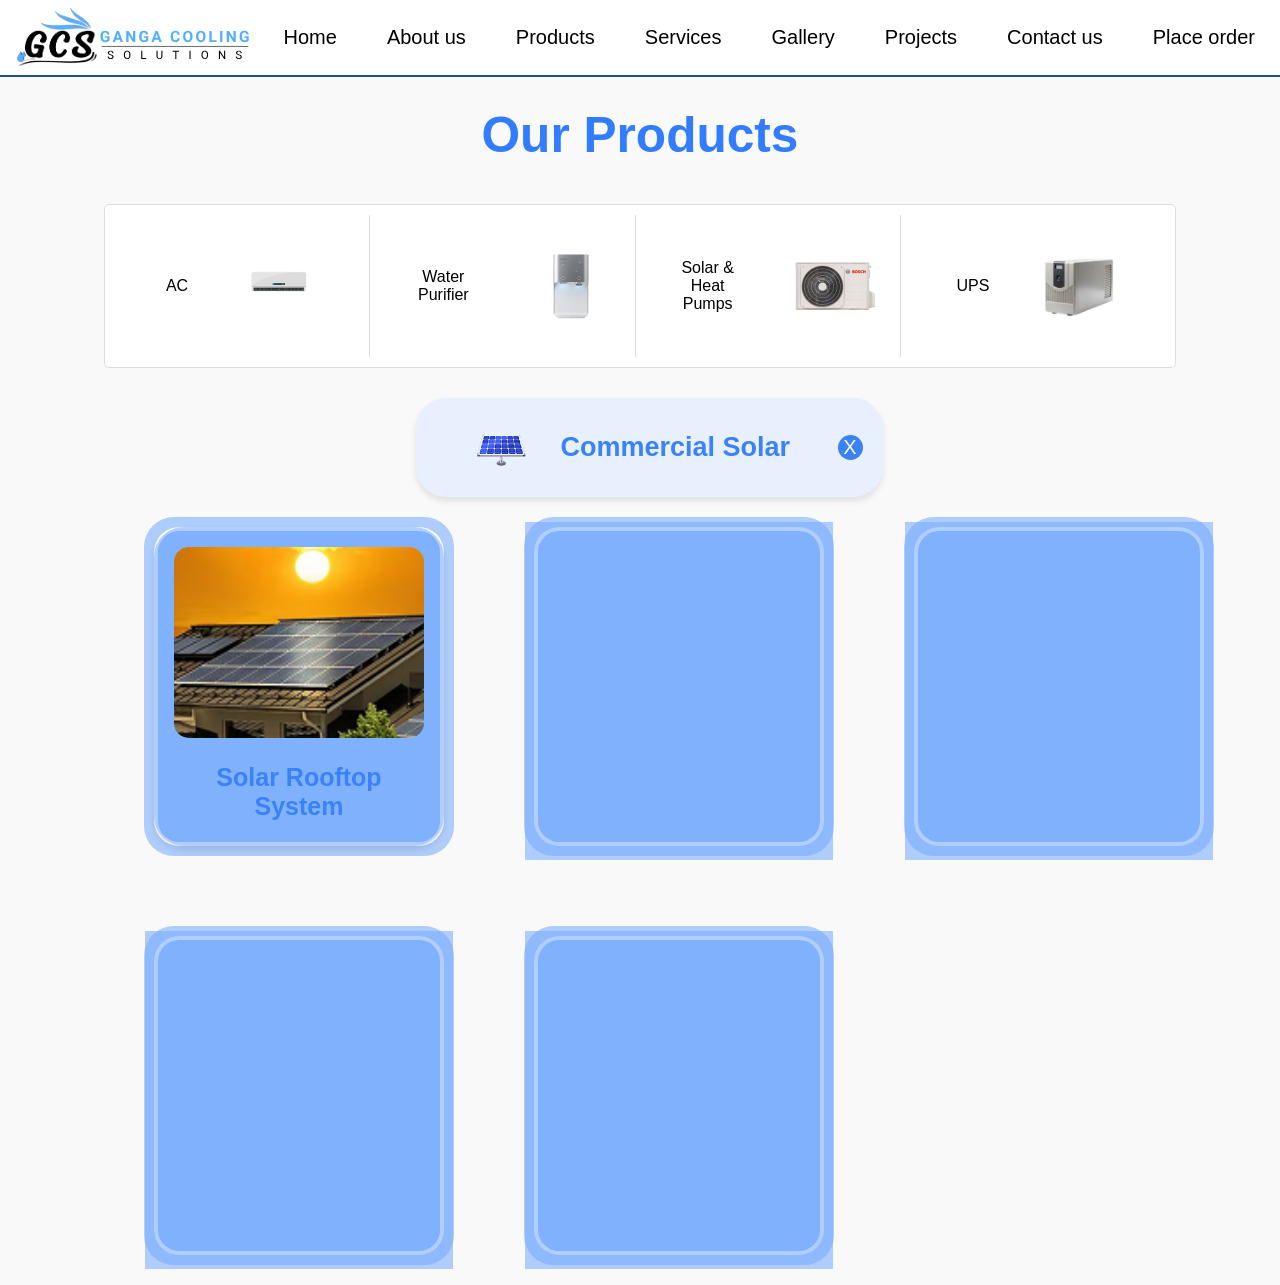
<file: SHP/shp2.html>
<!DOCTYPE html>
<html lang="en">
<head>
  <meta charset="UTF-8">
  <meta name="viewport" content="width=device-width, initial-scale=1.0">
  <title>Flip Cards</title>
  <link rel="stylesheet" href="../CSS/ac.css">
</head>
<body>
    <nav class="navbar">
        <div class="logo">
            <img src="images/18.svg" alt="Logo">
            
        </div>
        <ul class="nav-links">
            <li><a href="../index.html#hero">Home</a></li>
            <li><a href="../index.html#about">About us</a></li>
            <li><a href="../index.html#product">Products</a></li>
            <li><a href="../index.html#services">Services</a></li>
            <li><a href="../gallery.html">Gallery</a></li>
            <li><a href="../index.html#projects">Projects</a></li>
            <li><a href="../index.html#footer">Contact us</a></li>
            <li><a href="https://forms.gle/pFJs1hXYYqZuxoWd7">Place order</a></li>
        </ul>
        <div class="hamburger" onclick="toggleMenu()">
            <div></div>
            <div></div>
            <div></div>
        </div>
    </nav>
    <script>
        function toggleMenu() {
            document.querySelector('.nav-links').classList.toggle('active');
        }
    </script>
  

  <div class="products-section">
    <h2 class="section-title">Our Products</h2>
  </div>

<!-- Categories Box -->
<div class="categories-container">
  <div class="categories">
      <div class="category" onclick="redirectToCategory('ac')">
          <span>AC</span>
          <img src="images/ac.png" alt="AC">
      </div>
      <div class="category" onclick="redirectToCategory('water-purifier')">
          <span>Water Purifier</span>
          <img src="images/wf.png" alt="Water Purifier">
      </div>
      <div class="category" onclick="redirectToCategory('solar-pumps')">
          <span>Solar & Heat Pumps</span>
          <img src="images/shp.png" alt="Solar & Heat Pumps">
      </div>
      <div class="category" onclick="redirectToCategory('ups')">
          <span>UPS</span>
          <img src="images/ups.png" alt="UPS">
      </div>
  </div>
</div>

<script>
  function redirectToCategory(category) {
    // Redirect to products.html with the category as a URL parameter
    window.location.href = `../products.html?category=${category}`;
  }
</script>



  <div class="header">
    <h1>
      <img src="images/img1.png" alt="AC Icon">
      Commercial Solar
    </h1>
    <button class="close-button">X</button>
  </div>

  <div class="card-container">
    <!-- Repeat this block for each card -->
    <div class="card">
      <div class="card-inner">
        <div class="card-front">
          <img src="images/s6.png" alt="AC Image">
          <p>Solar Rooftop System</p>
        </div>
        <div class="card-back">
          <h3>Solar Rooftop System</h3>
          <!-- <p class="price">₹28,000 - ₹48,000</p> -->
          <div class="advantages">
            <div>
              <h4>Advantages</h4>
              <ul>
                <li>Reduces Costs </li>
                <li>Ideal for business</li>
                <li>Eco-friendly</li>
              </ul>
            </div>
            <div>
              <h4>Features</h4>
              <ul>
                <li>High-efficiency</li>
                <li>Compatibility</li>
                <li>Grid-Tied</li>
              </ul>
            </div>
          </div>
          <div class="stars">
            <span>★</span><span>★</span><span>★</span><span>★</span><span>★</span>
            <p>3-5 star rating</p>
          </div>
        </div>
      </div>
    </div>
    <!-- Repeat card block ends -->
     <!-- Repeat this block for each card -->
    <div class="card">
        <div class="card-inner">
          <div class="card-front">
            <img src="images/s7.png" alt="AC Image">
            <p>Solar Water Heating System</p>
          </div>
          <div class="card-back">
            <h3>Solar Water Heating System</h3>
            <!-- <p class="price">₹55,000 - ₹90,000</p> -->
            <div class="advantages">
              <div>
                <h4>Advantages</h4>
                <ul>
                  <li>Cost-effective</li>
                  <li>Suitable for hotels</li>
                  <li>Suitable for Industries</li>
                </ul>
              </div>
              <div>
                <h4>Features</h4>
                <ul>
                  <li>Large-capacity</li>
                  <li>Evacuated Tube</li>
                  <li>Corrosion-Resistant</li>
                </ul>
              </div>
            </div>
            <div class="stars">
              <span>★</span><span>★</span><span>★</span><span>★</span><span>★</span>
              <p>3-5 star rating</p>
            </div>
          </div>
        </div>
      </div>
      <!-- Repeat card block ends -->
       <!-- Repeat this block for each card -->
    <div class="card">
        <div class="card-inner">
          <div class="card-front">
            <img src="images/s8.png" alt="AC Image">
            <p>Solar Street Lighting System</p>
          </div>
          <div class="card-back">
            <h3>Solar Street Lighting System</h3>
            <!-- <p class="price">₹45,000 - ₹90,000</p> -->
            <div class="advantages">
              <div>
                <h4>Advantages</h4>
                <ul>
                  <li>Provides<br> continuous <br>power</li>
                  <li>Reduces dependency</li>
                  <li>Ideal for offices</li>
                </ul>
              </div>
              <div>
                <h4>Features</h4>
                <ul>
                  <li>High-Capacity </li>
                  <li>MPPT charge controller </li>
                  <li>Modular design </li>
                </ul>
              </div>
            </div>
            <div class="stars">
              <span>★</span><span>★</span><span>★</span><span>★</span><span>★</span>
              <p>3-5 star rating</p>
            </div>
          </div>
        </div>
      </div>
      <!-- Repeat card block ends -->
       <!-- Repeat this block for each card -->
    <div class="card">
        <div class="card-inner">
          <div class="card-front">
            <img src="images/s9.png" alt="AC Image">
            <p>Solar Power Backup System</p>
          </div>
          <div class="card-back">
            <h3>Solar Power Backup System</h3>
            <!-- <p class="price">₹50,000 - ₹90,000</p> -->
            <div class="advantages">
              <div>
                <h4>Advantages</h4>
                <ul>
                  <li>Reduces Fuel<br> costs</li>
                  <li>Ideal for diaries</li>
                  <li>Ideal for Industries</li>
                </ul>
              </div>
              <div>
                <h4>Features</h4>
                <ul>
                  <li>Thermal collectors</li>
                  <li>Heat exchangers</li>
                  <li>Automated</li>
                </ul>
              </div>
            </div>
            <div class="stars">
              <span>★</span><span>★</span><span>★</span><span>★</span><span>★</span>
              <p>3-5 star rating</p>
            </div>
          </div>
        </div>
      </div>
      <!-- Repeat card block ends -->
       <!-- Repeat this block for each card -->
    <div class="card">
        <div class="card-inner">
          <div class="card-front">
            <img src="images/s10.png" alt="AC Image">
            <p>Solar Industrial Process Heating System</p>
          </div>
          <div class="card-back">
            <h3>Solar Industrial Process Heating System</h3>
            <!-- <p class="price">₹1,20,000 - ₹2,00,000</p> -->
            <div class="advantages">
              <div>
                <h4>Advantages</h4>
                <ul>
                  <li>Reduces fuel <br>costs </li>
                  <li>Ideal for manufacturing </li>
                  <li>Dairies</li>
                </ul>
              </div>
              <div>
                <h4>Features</h4>
                <ul>
                  <li>Solar Thermal Collectors</li>
                  <li>Heat exchangers</li>
                  <li>Corrosion-resistant</li>
                </ul>
              </div>
            </div>
            <div class="stars">
              <span>★</span><span>★</span><span>★</span><span>★</span><span>★</span>
              <p>3-5 star rating</p>
            </div>
          </div>
        </div>
      </div>
      
    </div>
    <!-- Add more cards as needed to make a total of 7 cards -->
  </div>

    <script>
    document.querySelectorAll('.card').forEach(card => {
      card.addEventListener('click', () => {
        card.classList.toggle('flipped');
      });
    });

    document.querySelector('.close-button').addEventListener('click', () => {
  window.location.href = '../products.html';
});
</script>

</body>
</html>
</file>
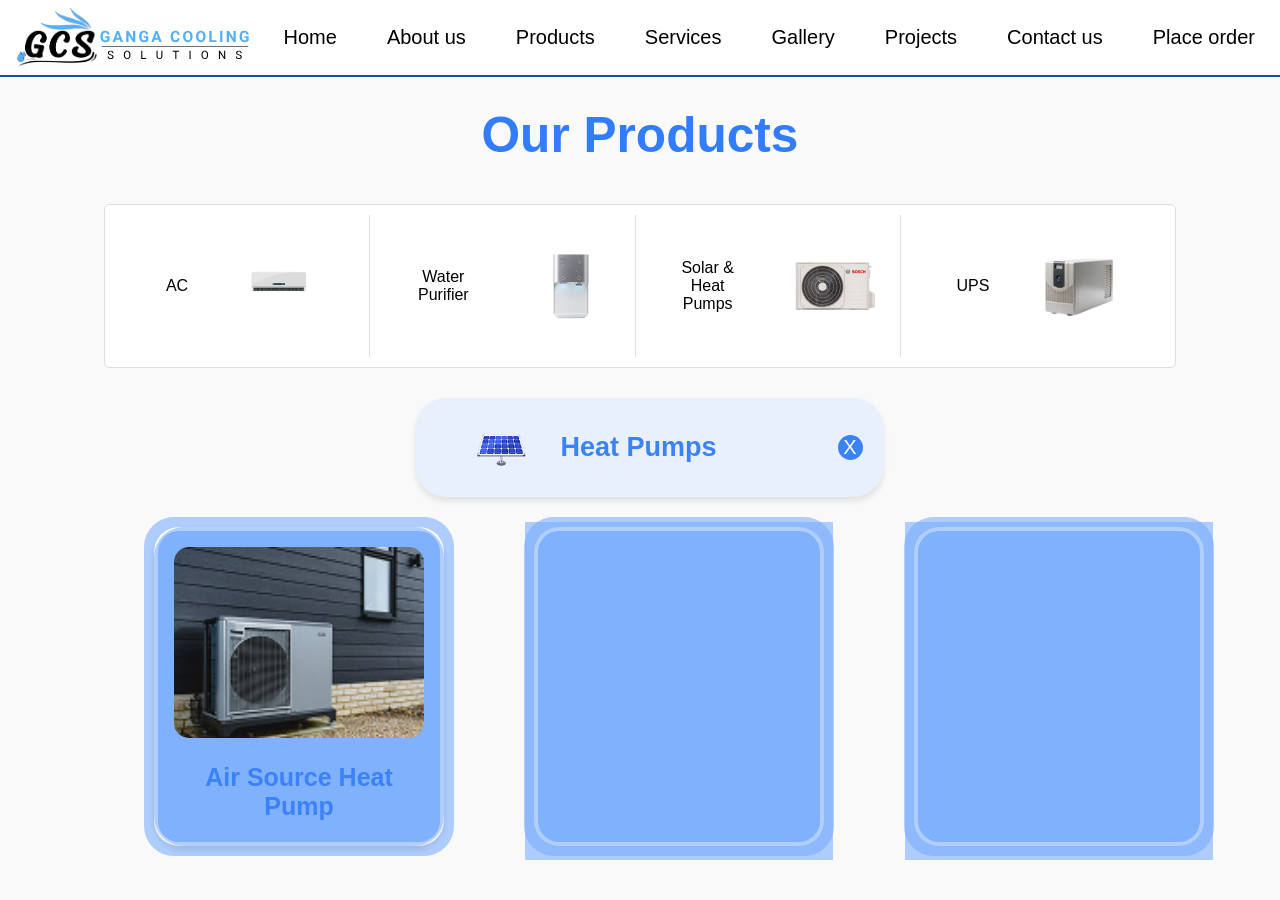
<file: SHP/shp3.html>
<!DOCTYPE html>
<html lang="en">
<head>
  <meta charset="UTF-8">
  <meta name="viewport" content="width=device-width, initial-scale=1.0">
  <title>Flip Cards</title>
  <link rel="stylesheet" href="../CSS/ac.css">
</head>
<body>
    <nav class="navbar">
        <div class="logo">
            <img src="images/18.svg" alt="Logo">
            
        </div>
        <ul class="nav-links">
            <li><a href="../index.html#hero">Home</a></li>
            <li><a href="../index.html#about">About us</a></li>
            <li><a href="../index.html#product">Products</a></li>
            <li><a href="../index.html#services">Services</a></li>
            <li><a href="../gallery.html">Gallery</a></li>
            <li><a href="../index.html#projects">Projects</a></li>
            <li><a href="../index.html#footer">Contact us</a></li>
            <li><a href="https://forms.gle/pFJs1hXYYqZuxoWd7">Place order</a></li>
        </ul>
        <div class="hamburger" onclick="toggleMenu()">
            <div></div>
            <div></div>
            <div></div>
        </div>
    </nav>
    <script>
        function toggleMenu() {
            document.querySelector('.nav-links').classList.toggle('active');
        }
    </script>
  

  <div class="products-section">
    <h2 class="section-title">Our Products</h2>
  </div>

<!-- Categories Box -->
<div class="categories-container">
  <div class="categories">
      <div class="category" onclick="redirectToCategory('ac')">
          <span>AC</span>
          <img src="images/ac.png" alt="AC">
      </div>
      <div class="category" onclick="redirectToCategory('water-purifier')">
          <span>Water Purifier</span>
          <img src="images/wf.png" alt="Water Purifier">
      </div>
      <div class="category" onclick="redirectToCategory('solar-pumps')">
          <span>Solar & Heat Pumps</span>
          <img src="images/shp.png" alt="Solar & Heat Pumps">
      </div>
      <div class="category" onclick="redirectToCategory('ups')">
          <span>UPS</span>
          <img src="images/ups.png" alt="UPS">
      </div>
  </div>
</div>

<script>
  function redirectToCategory(category) {
    // Redirect to products.html with the category as a URL parameter
    window.location.href = `../products.html?category=${category}`;
  }
</script>

  <div class="header">
    <h1>
      <img src="images/img1.png" alt="AC Icon">
      Heat Pumps
    </h1>
    <button class="close-button">X</button>
  </div>

  <div class="card-container">
    <!-- Repeat this block for each card -->
    <div class="card">
      <div class="card-inner">
        <div class="card-front">
          <img src="images/s11.png" alt="AC Image">
          <p>Air Source Heat Pump</p>
        </div>
        <div class="card-back">
          <h3>Air Source Heat Pump</h3>
          <!-- <p class="price">₹60,000 - ₹90,000</p> -->
          <div class="advantages">
            <div>
              <h4>Advantages</h4>
              <ul>
                <li>Energy efficient</li>
                <li>Ideal for Residential Heating </li>
                <li>Eco-friendly</li>
              </ul>
            </div>
            <div>
              <h4>Features</h4>
              <ul>
                <li>Absorbs heat from air</li>
                <li>Inverter Tehnology</li>
                <li>Quiet Operation</li>
              </ul>
            </div>
          </div>
          <div class="stars">
            <span>★</span><span>★</span><span>★</span><span>★</span><span>☆</span>
            <p>3-5 star rating</p>
          </div>
        </div>
      </div>
    </div>
    <!-- Repeat card block ends -->
     <!-- Repeat this block for each card -->
    <div class="card">
        <div class="card-inner">
          <div class="card-front">
            <img src="images/s12.png" alt="AC Image">
            <p>Water Source Heat Pump</p>
          </div>
          <div class="card-back">
            <h3>Water Source Heat Pump</h3>
            <!-- <p class="price">₹60,000 - ₹90,000</p> -->
            <div class="advantages">
              <div>
                <h4>Advantages</h4>
                <ul>
                  <li>High efficiency</li>
                  <li>Cost effective</li>
                  <li>Suitable for<br> residential</li>
                </ul>
              </div>
              <div>
                <h4>Features</h4>
                <ul>
                  <li>Large-Capacity</li>
                  <li>Long Lifespan</li>
                  <li>Eco-friendly</li>
                </ul>
              </div>
            </div>
            <div class="stars">
              <span>★</span><span>★</span><span>★</span><span>★</span><span>☆</span>
              <p>3-5 star rating</p>
            </div>
          </div>
        </div>
      </div>
      <!-- Repeat card block ends -->
       <!-- Repeat this block for each card -->
    <div class="card">
        <div class="card-inner">
          <div class="card-front">
            <img src="images/s13.png" alt="AC Image">
            <p>Geothermal Heat Pump</p>
          </div>
          <div class="card-back">
            <h3>Geothermal Heat Pump</h3>
            <!-- <p class="price">₹60,000 - ₹90,000</p> -->
            <div class="advantages">
              <div>
                <h4>Advantages</h4>
                <ul>
                  <li>Extremely efficient</li>
                  <li>Stable performance</li>
                  <li>Ideal for large space </li>
                </ul>
              </div>
              <div>
                <h4>Features</h4>
                <ul>
                  <li>Uses Underground heat</li>
                  <li>Silent opertion</li>
                  <li>Long lifespan</li>
                </ul>
              </div>
            </div>
            <div class="stars">
              <span>★</span><span>★</span><span>★</span><span>★</span><span>☆</span>
              <p>3-5 star rating</p>
            </div>
          </div>
        </div>
      </div>
      
    <!-- Add more cards as needed to make a total of 7 cards -->
  </div>

  <script>
    document.querySelectorAll('.card').forEach(card => {
      card.addEventListener('click', () => {
        card.classList.toggle('flipped');
      });
    });

    document.querySelector('.close-button').addEventListener('click', () => {
  window.location.href = '../products.html';
});
</script>
</body>
</html>
</file>
<file: CSS/ac.css>
body {
    font-family: Arial, sans-serif;
    background-color: #f9f9f9;
    display: flex;
    flex-direction: column;
    align-items: center;
    margin: 0;
    padding: 20px;
  }
  .products-section {
    text-align: center;
    padding: 30px;
    margin-top: 15px;
  }


  /* Categories Container */
.categories-container {
display: flex;
justify-content: center;
align-items: center;
margin-bottom: 30px;
}

.categories {
display: flex;
border: 1px solid #ddd;
border-radius: 5px;
overflow: hidden;
background: #fff;
padding: 10px;
gap: 10px;
}

.category {
display: flex;
align-items: center;
padding: 25px 25px;
cursor: pointer;
flex: 1;
justify-content: center;
text-align: center;
border-right: 1px solid #ddd;
transition: background-color 0.3s, color 0.3s;
}

.category:last-child {
border-right: none;
}

.category img {
width: 80px;
height: auto;
margin-left: 50px;
}

.category.active {
background-color: #e0f7ff;
color: #007bff;
}

.category:hover {
background-color: #f1f1f1;
color:#3B82F6;
}

  .section-title {
    font-size: 3.1rem;
    color: #327dff;
    margin-bottom: 10px;
  }

  .header {
    display: flex;
    align-items: center;
    justify-content: space-between;
    background-color: #e8f0fe;
    padding: 10px 20px;
    border-radius: 30px;
    width: 427px;
    height: 79px;
    margin-bottom: 20px;
    margin-left: 18px;
    box-shadow: 0px 4px 6px rgba(0, 0, 0, 0.1);
  }

  .header h1 {
    font-size: 27px;
    font-weight: bolder;
    color: #3B82F6;
    display: flex;
    align-items: center;
    margin-left: 25px;
  }

  .header img{
    margin-right: 20px;
  }

  .close-button {
    background-color: #3B82F6;
    border: none;
    color: #ffffff;
    font-size: 20px;
    width: 25px;
    height: 25px;
    border-radius: 50%;
    cursor: pointer;
    display: flex;
    align-items: center;
    justify-content: center;
  }


  /* For tablets (768px and below) */
@media (max-width: 768px) {
.header {
  width: 90%;
  height: 70px;
  padding: 8px 15px;
}

.header h1 {
  font-size: 22px;
  margin-left: 15px;
}

.header img {
  width: 30px;
  height: auto;
  margin-right: 10px;
}

.close-button {
  width: 22px;
  height: 22px;
  font-size: 18px;
}
}

/* For mobile devices (480px and below) */
@media (max-width: 480px) {
.header {
  width: 95%;
  height: 60px;
  padding: 5px 10px;
}

.header h1 {
  font-size: 18px;
  margin-left: 10px;
}

.header img {
  width: 25px;
  height: auto;
  margin-right: 8px;
}

.close-button {
  width: 20px;
  height: 20px;
  font-size: 16px;
}
}




  .card-container {
display: grid;
grid-template-columns: repeat(3, 1fr);
gap: 70px;
width: 80%;
}

.card {
width: 290px;
height: 319px;
perspective: 1000px;
cursor: pointer;
position: relative;
border-radius: 30px; /* Outer rounded corners */
background-color: #77abfe94; /* Background color */
padding: 10px; /* Space for the inner border effect */
}

.card-inner {
position: relative;
width: 100%;
height: 100%;
transform-style: preserve-3d;
transition: transform 0.6s;
border-radius: 25px; /* Slightly smaller radius than .card */
background-color: #77abfe94; /* Keep the same background color */
box-shadow: inset 0 0 0 4px white; /* Inner white border */
display: flex;
flex-direction: column;
align-items: center;
justify-content: center;
}

.card-front img {
width:100%;
height: 200px; /* Adjust height as needed */
object-fit: cover; /* Ensures the image scales properly */
border-radius: 15px; /* Rounded corners for the image */
}


.card.flipped .card-inner {
transform: rotateY(180deg);
}

.card-front,
.card-back {
position: absolute;
width: 100%;
height: 100%;
backface-visibility: hidden;
border-radius: 30px;
box-shadow: 0px 4px 6px rgba(0, 0, 0, 0.1);
display: flex;
flex-direction: column;
align-items: center;
justify-content: center;
padding: 20px; /* Match the padding to ensure consistency */
box-sizing: border-box; /* Ensure padding doesn't affect size */
}
h4{
text-align: left;
}
.card-front {
background-color: #77abfe94;
}

.card-front p {
font-size: 25px;
font-weight: bolder;
color: #3B82F6;
text-align: center;
margin-bottom:05px;
}

.card-back {
background-color: #3b83f694;
transform: rotateY(180deg);
text-align: center;
font-size: 12px;
border: 2px solid #ffffff;
}

.card-back h3 {
font-size: 20px;
color: #000;
margin-bottom: 10px;
}

.card-back p.price {
font-size: 20px;
color: #3b82f6;
margin-bottom: 10px;
}

.card-back .advantages,
.card-back .features {
font-size: 15px;
display: flex;
justify-content: space-between;
width: 100%;
margin-bottom: 10px;
}

.advantages ul {
  list-style-type: disc !important; /* Ensures dots appear */
  padding-left: 20px; /* Adds spacing for better visibility */
  margin: 0; /* Removes unwanted margin */
  display: block; /* Ensures proper rendering */
}

.advantages li {
  display: list-item; /* Forces list item behavior */
}

.card-back ul {
list-style: none;
padding: 0;
font-size: 14px;
text-align: left;
color: #000;
}

.card-back .stars {
margin-top: -5px;
}

.stars span {
color: #ffd700;
font-size: 20px;
}

/* Default: Desktop screens (3 cards in a row) */
.card-container {
grid-template-columns: repeat(3, 1fr);
}

/* Tablet screens (2 cards in a row) */
@media (max-width: 1024px) {
.card-container {
  grid-template-columns: repeat(2, 1fr);
}

}

/* Mobile screens (1 card per row) */
@media (max-width: 768px) {
.card-container {
  grid-template-columns: 1fr;
}
}

/* Medium Devices (Tablets) */
@media (max-width: 1024px) {
.products {
  grid-template-columns: repeat(2, 1fr);
  gap: 25px;
  padding: 15px;
  margin-left: 0;
}

.categories {
  flex-wrap: wrap;
  gap: 15px;
}

.category {
  padding: 20px;
  flex: 1 1 calc(50% - 20px);
  text-align: center;
}

.category img {
  width: 70px;
}
}

/* Small Tablets and Large Mobile Screens */
@media (max-width: 768px) {
.card-container{
  margin-right:100px;
}
.products {
  grid-template-columns: repeat(2, 1fr);
  gap: 20px;
  padding: 15px;
}

.category {
  padding: 15px;
  font-size: 14px;
  text-align: center;
}

.category img {
  width: 60px;
}
}

/* Small Devices (Mobile Phones) */
@media (max-width: 576px) {
.products {
  grid-template-columns: 1fr;
  gap: 15px;
  padding: 10px;
}

.category {
  padding: 10px;
  font-size: 12px;
  text-align: center;
}

.category img {
  width: 50px;
}
}

/* Extra Small Devices (Very Small Mobile Screens) */
@media (max-width: 480px) {
.card-container{
  margin-right:40px;
}
.products {
  grid-template-columns: 1fr;
  gap: 15px;
  padding: 5px;
  margin-left: 20px;
}

.category {
  padding: 8px;
  font-size: 11px;
  text-align: center;
}

.category img {
  width: 45px;
}
}




/* General Navbar */
.navbar {
          width: 100%;
          display: flex;
          justify-content: space-between;
          align-items: center;
          background: white;
          padding: 10px 20px;
          /* box-shadow: 0 4px 6px rgba(0, 0, 0, 0.1); */
          width: 100%;
          position: absolute;
          top: 0;
          border-bottom: 2px solid #1F509A; /* Added blue border only at the bottom */
        
      }
      /* .logo {
          font-size: 20px;
          font-weight: bold;
          display: flex;
          align-items: center;
      } */
      .logo img {
         width: 320px;
         margin-top: -122px;
         position: absolute;
         left: 0;
         margin-left: 10px;
      }
      .nav-links {
          display: flex;
          list-style: none;
      }
      .nav-links li {
          margin: 0 25px;
          /* font-weight: bold; */
      }
      .nav-links a {
          text-decoration: none;
          color: black;
          font-size: 20px;
      }
      .nav-links li a::after {
          content: '';
          position: absolute;
          left: 0;
          bottom: 0;
          width: 0;
          height: 2px;
          background: #327dff;
          transition: width 0.3s ease-in-out;
      }
      .nav-links li a:hover {
          color: #327dff;
          text-decoration: underline;
      }
      
      .hamburger {
        display: none;
          flex-direction: column;
          cursor: pointer;
          align-items: center;
          justify-content: center;
          text-align: center;
          margin-right: 15px;
      }
      .hamburger div {
          width: 30px;
          height: 3px;
          background: #327dff;
          margin: 5px 0;
          margin-bottom: 3px; 
      }
      
      @media screen and (max-width: 1024px) {
  .nav-links {
      display: none;
      flex-direction: column;
      position: absolute;
      top: 60px;
      left: 0;
      width: 100%;
      background: white;
      border-bottom: 2px solid #1F509A;
      box-shadow: 0 4px 6px rgba(0, 0, 0, 0.1);
      text-align: center;
      gap: 10px;
      padding: 15px 0;
  }
  .nav-links.active {
      display: flex;
  }
  .nav-links li {
      margin: 10px 0;
  }
  .hamburger {
      display: flex;
      flex-direction: column;
      cursor: pointer;
      align-items: center;
      justify-content: center;
      margin-right: 15px;
  }
  .hamburger div {
      width: 30px;
      height: 3px;
      background: #327dff;
      margin: 5px 0;
  }
  .logo img {
      width: 200px;
      margin-top: -60px;
  }
}

@media screen and (max-width: 768px) {
  .logo img {
      width: 180px;
      margin-top: -50px;
  }
  .nav-links {
      top: 50px;
      padding: 10px 0;
  }
  .hamburger {
      margin-right: 10px;
  }
}

@media screen and (max-width: 480px) {
  .logo img {
      width: 180px;
      margin-top:-70px;
      margin-left:20px;
  }
  .nav-links {
      top: 50px;
      padding: 10px 0;
  }
  .hamburger {
      margin-right: 10px;
  }
}

  @media screen and (max-width: 768px) {
  .header {
  padding: 5px 10px; /* Reduce padding */
  height: 50px; /* Shrink header height */
  width: 110px;
}

.header h1 {
  font-size: 0; /* Hide text */
}

.header h1 img {
  width: 30px; /* Smaller logo size */
  height: auto;
  margin-right: 0;
}

.close-button {
  font-size: 1.2rem;
  }
}
</file>
